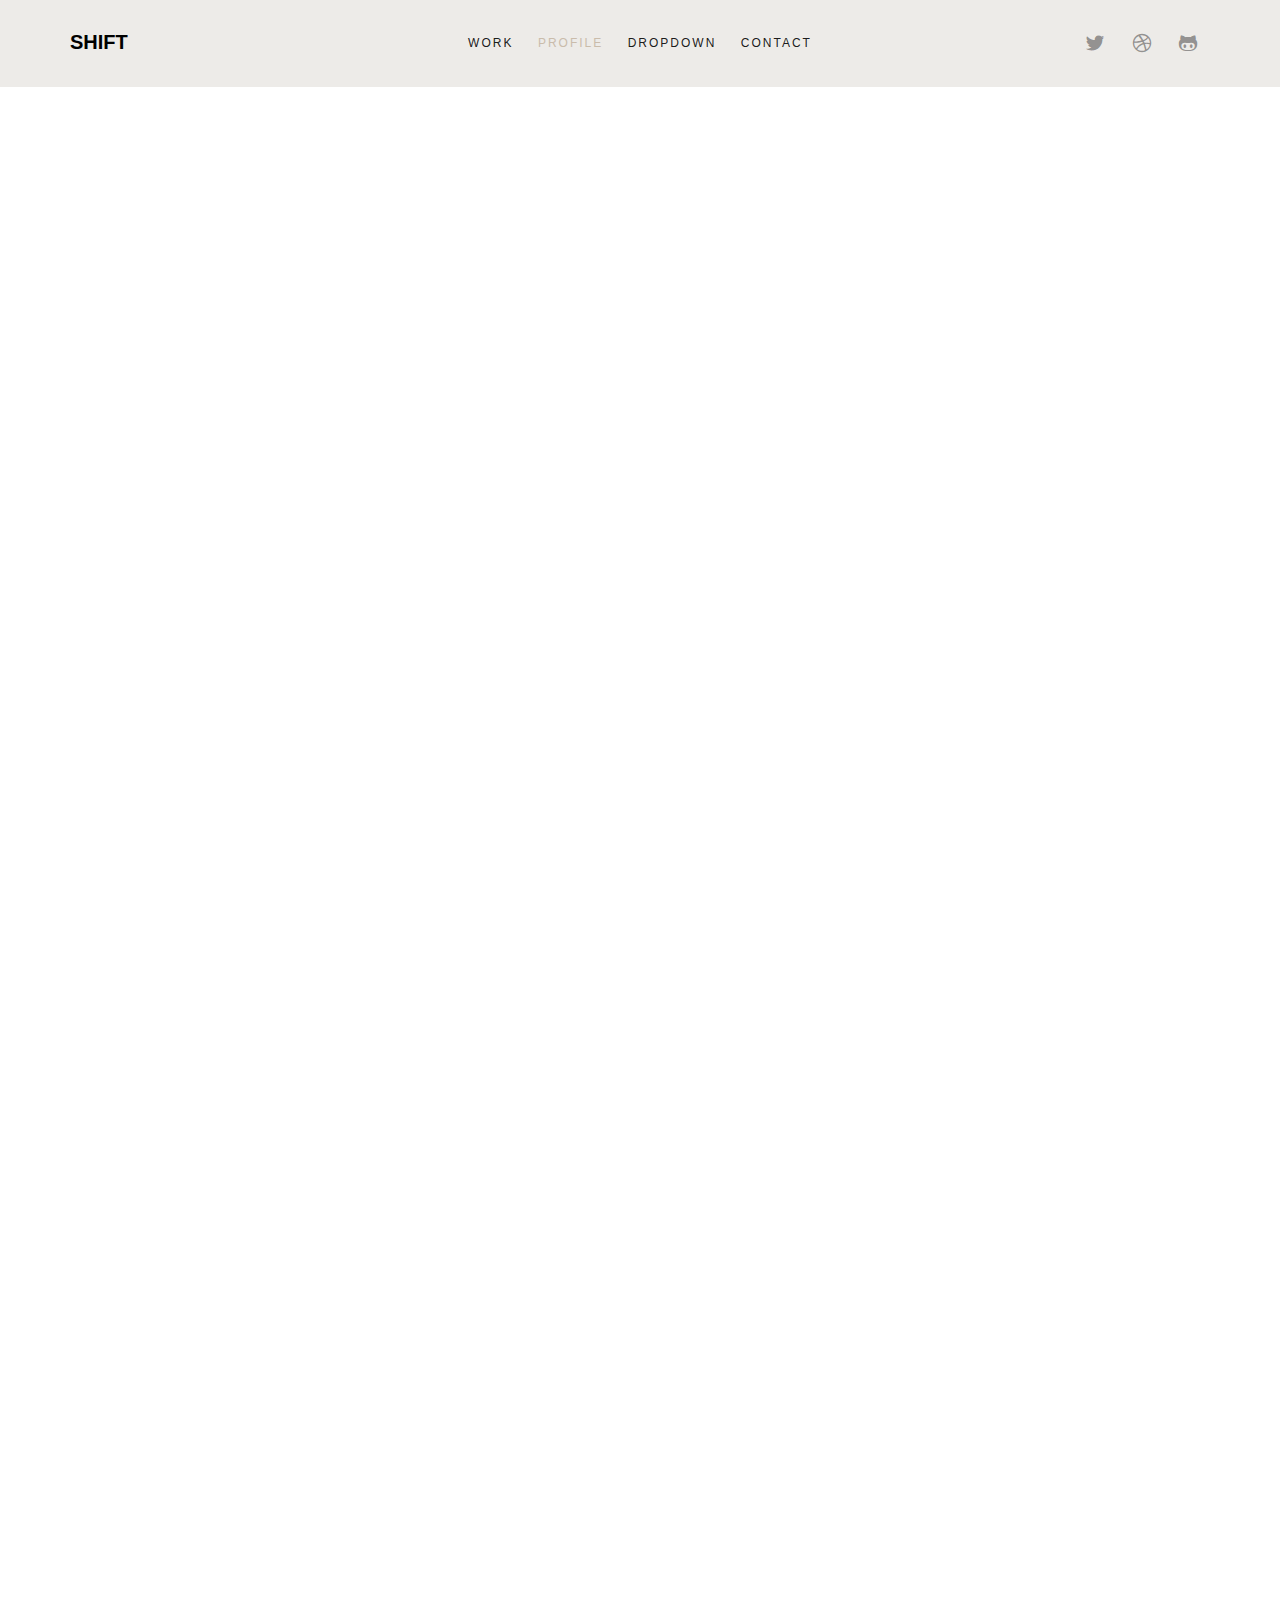
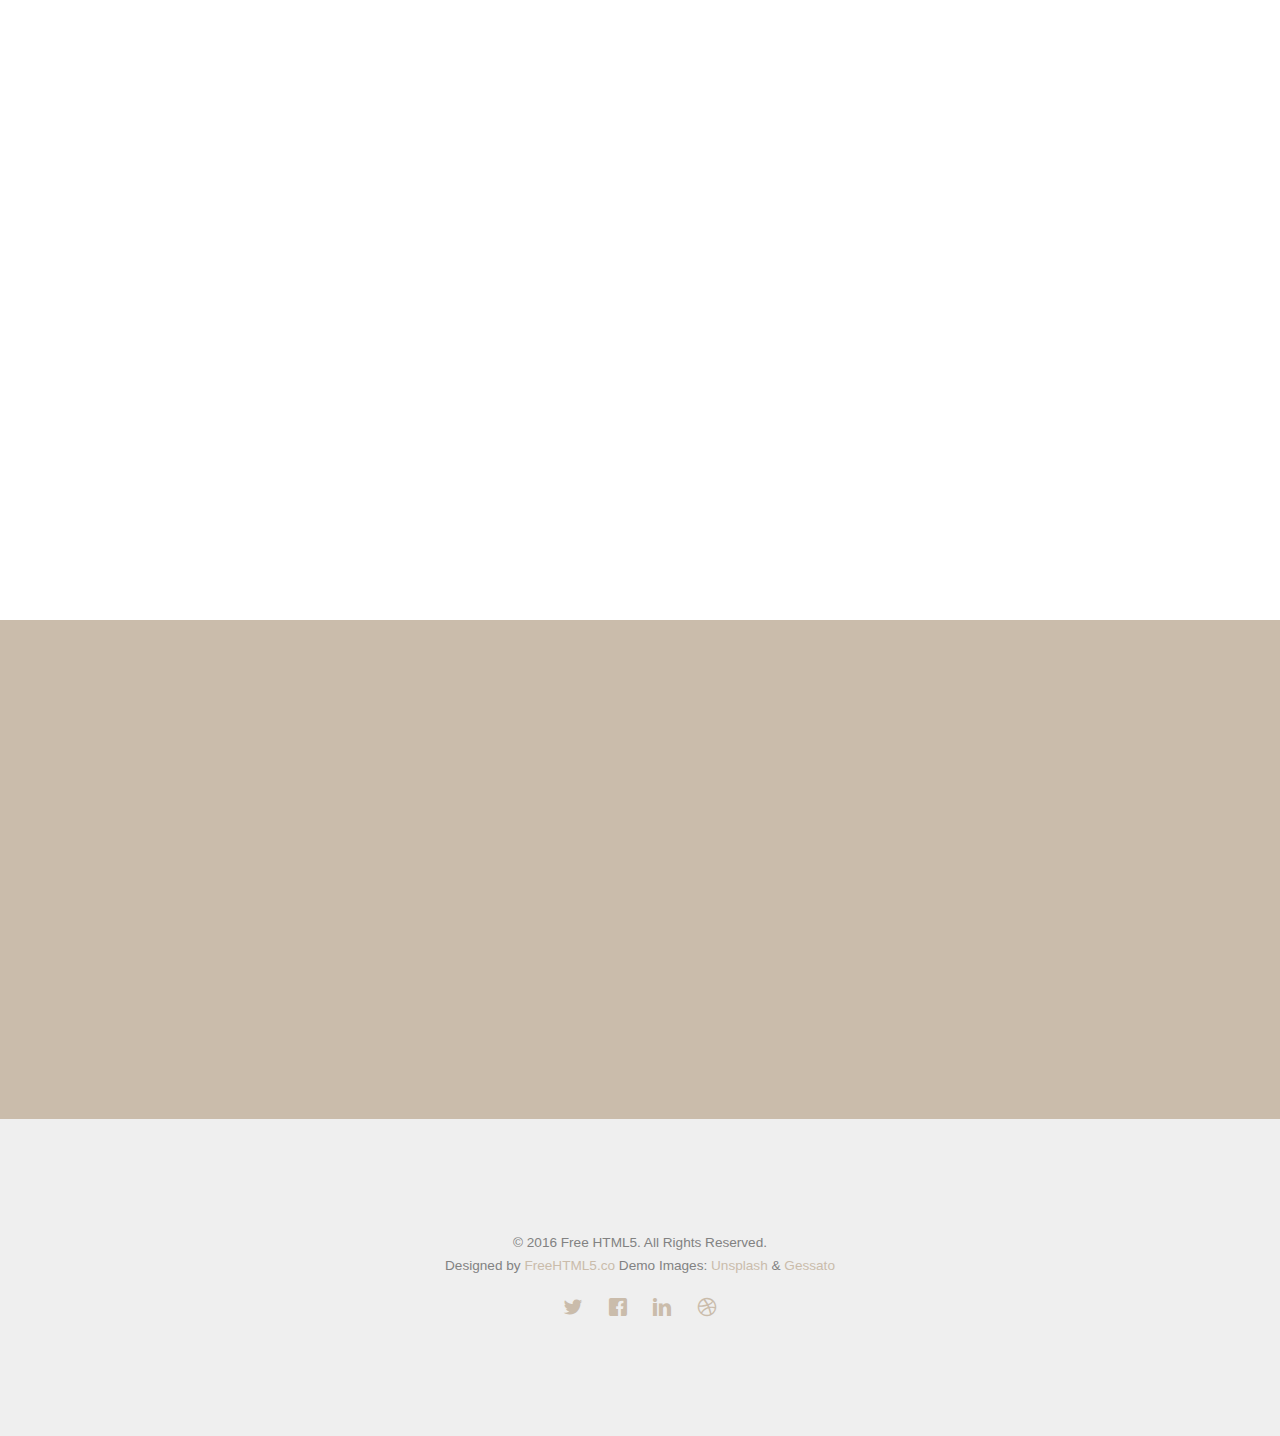
<file: about.html>
<!DOCTYPE HTML>
<html>
	<head>
	<meta charset="utf-8">
	<meta http-equiv="X-UA-Compatible" content="IE=edge">
	<title>Shift &mdash; Free Website Template, Free HTML5 Template by FreeHTML5.co</title>
	<meta name="viewport" content="width=device-width, initial-scale=1">
	<meta name="description" content="Free HTML5 Website Template by FreeHTML5.co" />
	<meta name="keywords" content="free website templates, free html5, free template, free bootstrap, free website template, html5, css3, mobile first, responsive" />
	<meta name="author" content="FreeHTML5.co" />

	<!-- 
	//////////////////////////////////////////////////////

	FREE HTML5 TEMPLATE 
	DESIGNED & DEVELOPED by FreeHTML5.co
		
	Website: 		http://freehtml5.co/
	Email: 			info@freehtml5.co
	Twitter: 		http://twitter.com/fh5co
	Facebook: 		https://www.facebook.com/fh5co

	//////////////////////////////////////////////////////
	 -->

  	<!-- Facebook and Twitter integration -->
	<meta property="og:title" content=""/>
	<meta property="og:image" content=""/>
	<meta property="og:url" content=""/>
	<meta property="og:site_name" content=""/>
	<meta property="og:description" content=""/>
	<meta name="twitter:title" content="" />
	<meta name="twitter:image" content="" />
	<meta name="twitter:url" content="" />
	<meta name="twitter:card" content="" />

	<!-- <link href="https://fonts.googleapis.com/css?family=Montserrat:400,700" rel="stylesheet"> -->
	<!-- <link href="https://fonts.googleapis.com/css?family=Playfair+Display:400,400i" rel="stylesheet"> -->
	
	<!-- Animate.css -->
	<link rel="stylesheet" href="css/animate.css">
	<!-- Icomoon Icon Fonts-->
	<link rel="stylesheet" href="css/icomoon.css">
	<!-- Bootstrap  -->
	<link rel="stylesheet" href="css/bootstrap.css">

	<!-- Theme style  -->
	<link rel="stylesheet" href="css/style.css">

	<!-- Modernizr JS -->
	<script src="js/modernizr-2.6.2.min.js"></script>
	<!-- FOR IE9 below -->
	<!--[if lt IE 9]>
	<script src="js/respond.min.js"></script>
	<![endif]-->

	</head>
	<body>
		
	<div class="fh5co-loader"></div>
	
	<div id="page">
	<nav class="fh5co-nav" role="navigation">
		<div class="container">
			<div class="fh5co-top-logo">
				<div id="fh5co-logo"><a href="index.html">Shift</a></div>
			</div>
			<div class="fh5co-top-menu menu-1 text-center">
				<ul>
					<li><a href="work.html">Work</a></li>
					<li class="active"><a href="about.html">Profile</a></li>
					<li class="has-dropdown">
						<a href="#">Dropdown</a>
						<ul class="dropdown">
							<li><a href="#">Web Design</a></li>
							<li><a href="#">eCommerce</a></li>
							<li><a href="#">Branding</a></li>
							<li><a href="#">API</a></li>
						</ul>
					</li>
					<li><a href="contact.html">Contact</a></li>
				</ul>
			</div>
			<div class="fh5co-top-social menu-1 text-right">
				<ul class="fh5co-social">
					<li><a href="#"><i class="icon-twitter"></i></a></li>
					<li><a href="#"><i class="icon-dribbble"></i></a></li>
					<li><a href="#"><i class="icon-github"></i></a></li>
				</ul>
			</div>
		</div>
	</nav>
	
	<div id="fh5co-author">
		<div class="container">
			<div class="row top-line animate-box">
				<div class="col-md-6 col-md-offset-3 col-md-push-2 text-left fh5co-heading">
					<h2>About Me</h2>
					<h3>Free html5 templates Made by <a href="http://freehtml5.co/" target="_blank">freehtml5.co</a></h3>
					<p>Far far away, behind the word mountains, far from the countries Vokalia and Consonantia, there live the blind texts. Separated they live in Bookmarksgrove</p>
				</div>
			</div>
			<div class="row">
				<div class="col-md-8 col-md-offset-2">
					<div class="author">
						<div class="author-inner animate-box" style="background-image: url(images/person3.jpg);">
						</div>
						<div class="desc animate-box">
							<span>Web Designer &amp; Developer</span>
							<h3>Mike Airways</h3>
							<p>Far far away, behind the word mountains, far from the countries Vokalia and Consonantia, there live the blind texts. Separated they live in Bookmarksgrove right at the coast of the Semantics, a large language ocean.</p>
							<p>Far from the countries Vokalia and Consonantia, there live the blind texts. Separated they live in Bookmarksgrove right at the coast of the Semantics, a large language ocean.</p>
							<ul class="fh5co-social-icons">
								<li><a href="#"><i class="icon-facebook"></i></a></li>
								<li><a href="#"><i class="icon-twitter"></i></a></li>
								<li><a href="#"><i class="icon-dribbble"></i></a></li>
								<li><a href="#"><i class="icon-github"></i></a></li>
							</ul>
						</div>
					</div>
					<div class="row">
						<div class="col-md-12">
							<h3 class="title animate-box">My Services</h3>
						</div>
						<div class="col-md-6 col-sm-6">
							<div class="feature-center animate-box" data-animate-effect="fadeIn">
								<span class="icon">
									<i class="icon-brush"></i>
								</span>
								<h3>Web Design</h3>
								<p>Far far away, behind the word mountains, far from the countries Vokalia and Consonantia, there live the blind texts. Separated they live in Bookmarksgrove</p>
								<p><a href="#" class="btn btn-primary btn-outline">Learn More</a></p>
							</div>
						</div>
						<div class="col-md-6 col-sm-6">
							<div class="feature-center animate-box" data-animate-effect="fadeIn">
								<span class="icon">
									<i class="icon-cog"></i>
								</span>
								<h3>Web Development</h3>
								<p>Far far away, behind the word mountains, far from the countries Vokalia and Consonantia, there live the blind texts. Separated they live in Bookmarksgrove</p>
								<p><a href="#" class="btn btn-primary btn-outline">Learn More</a></p>
							</div>
						</div>

						<div class="col-md-6 col-sm-6">
							<div class="feature-center animate-box" data-animate-effect="fadeIn">
								<span class="icon">
									<i class="icon-briefcase"></i>
								</span>
								<h3>Branding</h3>
								<p>Far far away, behind the word mountains, far from the countries Vokalia and Consonantia, there live the blind texts. Separated they live in Bookmarksgrove</p>
								<p><a href="#" class="btn btn-primary btn-outline">Learn More</a></p>
							</div>
						</div>
						<div class="col-md-6 col-sm-6">
							<div class="feature-center animate-box" data-animate-effect="fadeIn">
								<span class="icon">
									<i class="icon-camera"></i>
								</span>
								<h3>Photography</h3>
								<p>Far far away, behind the word mountains, far from the countries Vokalia and Consonantia, there live the blind texts. Separated they live in Bookmarksgrove</p>
								<p><a href="#" class="btn btn-primary btn-outline">Learn More</a></p>
							</div>
						</div>

						<div class="col-md-12">
							<h3 class="title animate-box">My Skills</h3>
							<div class="row">
								<div class="col-md-6 animate-box skills">
									<h3>Designing</h3>
									<div class="progress">
									   <div class="progress-bar" role="progressbar" aria-valuenow="100" aria-valuemin="0" aria-valuemax="100" style="width:100%">
									      100%
									   </div>
									</div>
								</div>
								<div class="col-md-6 animate-box skills">
									<h3>HTML5/CSS3</h3>
									<div class="progress">
									   <div class="progress-bar" role="progressbar" aria-valuenow="95" aria-valuemin="0" aria-valuemax="100" style="width:95%">
									      95%
									   </div>
									</div>
								</div>
								<div class="col-md-6 animate-box skills">
									<h3>jQuery</h3>
									<div class="progress">
									   <div class="progress-bar" role="progressbar" aria-valuenow="80" aria-valuemin="0" aria-valuemax="100" style="width:80%">
									      80%
									   </div>
									</div>
								</div>
								<div class="col-md-6 animate-box skills">
									<h3>WordPress</h3>
									<div class="progress">
									   <div class="progress-bar" role="progressbar" aria-valuenow="90" aria-valuemin="0" aria-valuemax="100" style="width:90%">
									      90%
									   </div>
									</div>
								</div>
							</div>
						</div>
					</div>
				</div>
			</div>
		</div>
	</div>

	<div id="fh5co-started">
		<div class="container">
			<div class="row animate-box">
				<div class="col-md-8 col-md-offset-2 text-center fh5co-heading">
					<h2>Get Started</h2>
					<p>We create beautiful themes for your site behind the word mountains, far from the countries Vokalia and Consonantia, there live the blind texts.</p>
					<p><a href="#" class="btn btn-primary">Let's work together</a></p>
				</div>
			</div>
		</div>
	</div>

	<footer id="fh5co-footer" role="contentinfo">
		<div class="container">
			<div class="row copyright">
				<div class="col-md-12 text-center">
					<p>
						<small class="block">&copy; 2016 Free HTML5. All Rights Reserved.</small> 
						<small class="block">Designed by <a href="http://freehtml5.co/" target="_blank">FreeHTML5.co</a> Demo Images: <a href="http://unsplash.co/" target="_blank">Unsplash</a> &amp; <a href="http://blog.gessato.com/" target="_blank">Gessato</a></small>
					</p>
					
					<ul class="fh5co-social-icons">
						<li><a href="#"><i class="icon-twitter"></i></a></li>
						<li><a href="#"><i class="icon-facebook"></i></a></li>
						<li><a href="#"><i class="icon-linkedin"></i></a></li>
						<li><a href="#"><i class="icon-dribbble"></i></a></li>
					</ul>
					
				</div>
			</div>

		</div>
	</footer>
	</div>

	<div class="gototop js-top">
		<a href="#" class="js-gotop"><i class="icon-arrow-up"></i></a>
	</div>
	
	<!-- jQuery -->
	<script src="js/jquery.min.js"></script>
	<!-- jQuery Easing -->
	<script src="js/jquery.easing.1.3.js"></script>
	<!-- Bootstrap -->
	<script src="js/bootstrap.min.js"></script>
	<!-- Waypoints -->
	<script src="js/jquery.waypoints.min.js"></script>
	<!-- Main -->
	<script src="js/main.js"></script>

	</body>
</html>
</file>
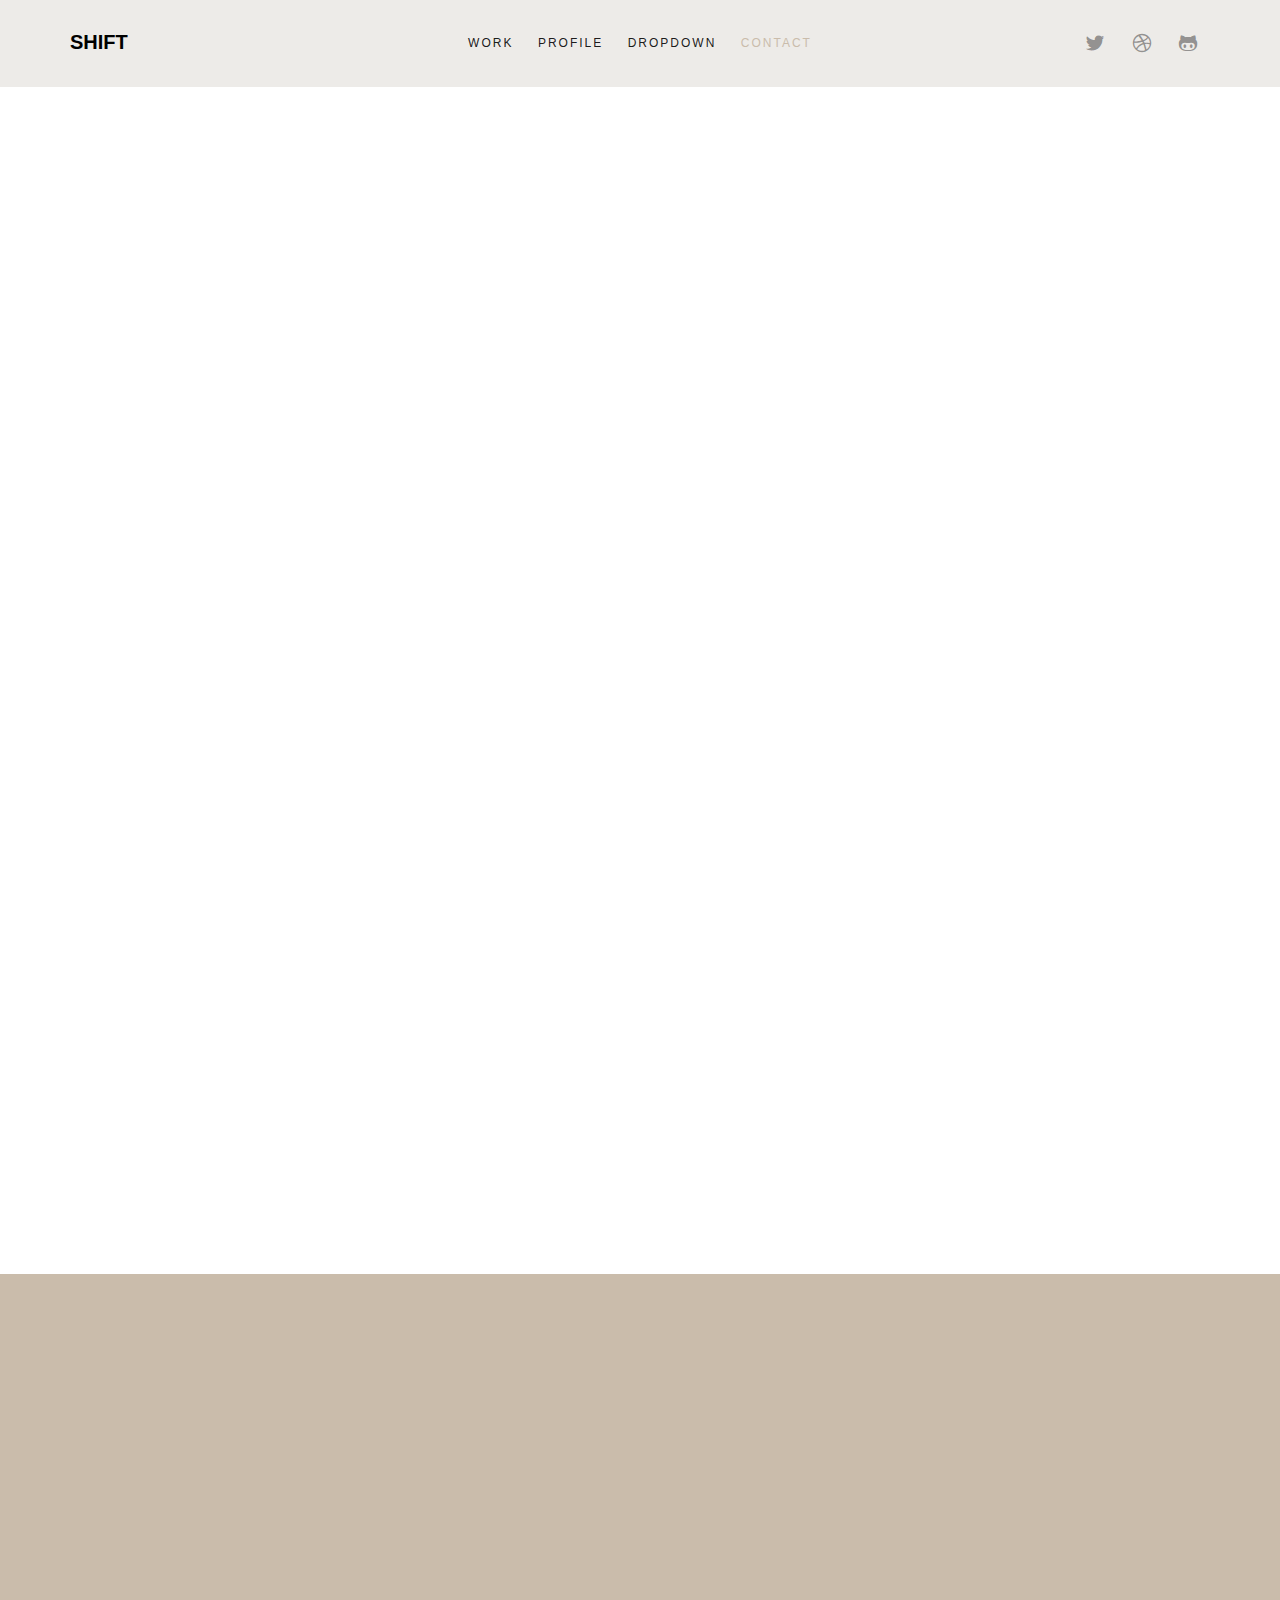
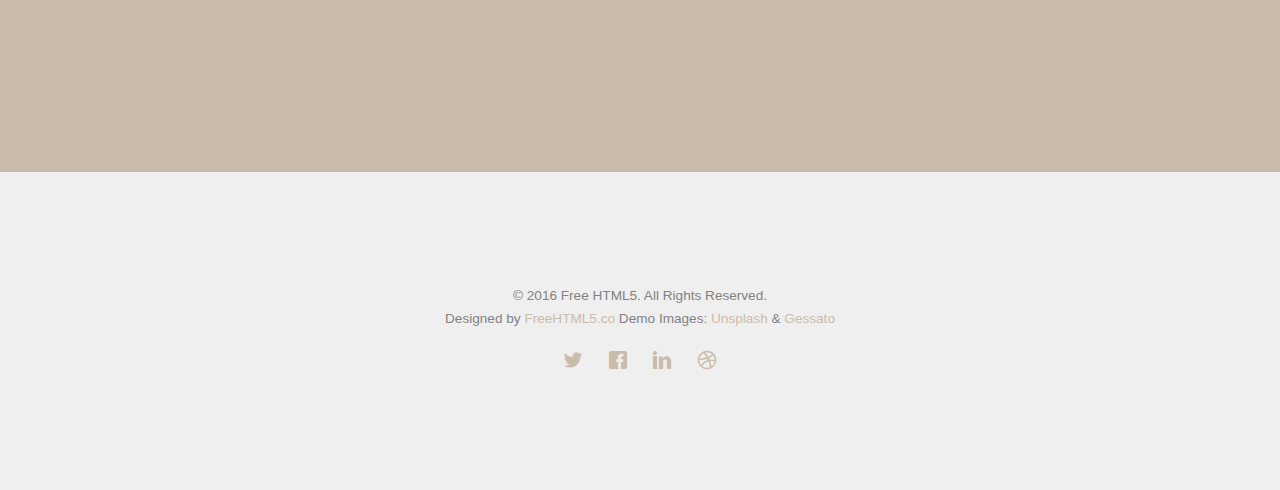
<file: contact.html>
<!DOCTYPE HTML>
<html>
	<head>
	<meta charset="utf-8">
	<meta http-equiv="X-UA-Compatible" content="IE=edge">
	<title>Shift &mdash; Free Website Template, Free HTML5 Template by FreeHTML5.co</title>
	<meta name="viewport" content="width=device-width, initial-scale=1">
	<meta name="description" content="Free HTML5 Website Template by FreeHTML5.co" />
	<meta name="keywords" content="free website templates, free html5, free template, free bootstrap, free website template, html5, css3, mobile first, responsive" />
	<meta name="author" content="FreeHTML5.co" />

	<!-- 
	//////////////////////////////////////////////////////

	FREE HTML5 TEMPLATE 
	DESIGNED & DEVELOPED by FreeHTML5.co
		
	Website: 		http://freehtml5.co/
	Email: 			info@freehtml5.co
	Twitter: 		http://twitter.com/fh5co
	Facebook: 		https://www.facebook.com/fh5co

	//////////////////////////////////////////////////////
	 -->

  	<!-- Facebook and Twitter integration -->
	<meta property="og:title" content=""/>
	<meta property="og:image" content=""/>
	<meta property="og:url" content=""/>
	<meta property="og:site_name" content=""/>
	<meta property="og:description" content=""/>
	<meta name="twitter:title" content="" />
	<meta name="twitter:image" content="" />
	<meta name="twitter:url" content="" />
	<meta name="twitter:card" content="" />

	<!-- <link href="https://fonts.googleapis.com/css?family=Montserrat:400,700" rel="stylesheet"> -->
	<!-- <link href="https://fonts.googleapis.com/css?family=Playfair+Display:400,400i" rel="stylesheet"> -->
	
	<!-- Animate.css -->
	<link rel="stylesheet" href="css/animate.css">
	<!-- Icomoon Icon Fonts-->
	<link rel="stylesheet" href="css/icomoon.css">
	<!-- Bootstrap  -->
	<link rel="stylesheet" href="css/bootstrap.css">
	<!-- Theme style  -->
	<link rel="stylesheet" href="css/style.css">

	<!-- Modernizr JS -->
	<script src="js/modernizr-2.6.2.min.js"></script>
	<!-- FOR IE9 below -->
	<!--[if lt IE 9]>
	<script src="js/respond.min.js"></script>
	<![endif]-->

	</head>
	<body>
		
	<div class="fh5co-loader"></div>
	
	<div id="page">
	<nav class="fh5co-nav" role="navigation">
		<div class="container">
			<div class="fh5co-top-logo">
				<div id="fh5co-logo"><a href="index.html">Shift</a></div>
			</div>
			<div class="fh5co-top-menu menu-1 text-center">
				<ul>
					<li><a href="work.html">Work</a></li>
					<li><a href="about.html">Profile</a></li>
					<li class="has-dropdown">
						<a href="#">Dropdown</a>
						<ul class="dropdown">
							<li><a href="#">Web Design</a></li>
							<li><a href="#">eCommerce</a></li>
							<li><a href="#">Branding</a></li>
							<li><a href="#">API</a></li>
						</ul>
					</li>
					<li class="active"><a href="contact.html">Contact</a></li>
				</ul>
			</div>
			<div class="fh5co-top-social menu-1 text-right">
				<ul class="fh5co-social">
					<li><a href="#"><i class="icon-twitter"></i></a></li>
					<li><a href="#"><i class="icon-dribbble"></i></a></li>
					<li><a href="#"><i class="icon-github"></i></a></li>
				</ul>
			</div>
			
		</div>
	</nav>
	
	<div id="fh5co-contact">
		<div class="container">
			<div class="row top-line animate-box">
				<div class="col-md-6 col-md-offset-3 col-md-push-2 text-left fh5co-heading">
					<h2>Say Hello</h2>
					<h3>Free html5 templates Made by <a href="http://freehtml5.co/" target="_blank">freehtml5.co</a></h3>
					<p>Far far away, behind the word mountains, far from the countries Vokalia and Consonantia, there live the blind texts. Separated they live in Bookmarksgrove</p>
				</div>
			</div>
			<div class="row">
				<div class="col-md-8 col-md-offset-2">
					<div class="col-md-5 col-md-pull-1 animate-box">
						<div class="fh5co-contact-info">
							<h3>Contact Information</h3>
							<ul>
								<li class="address">198 West 21th Street, <br> Suite 721 New York NY 10016</li>
								<li class="phone"><a href="tel://1234567920">+ 1235 2355 98</a></li>
								<li class="email"><a href="mailto:info@yoursite.com">info@yoursite.com</a></li>
								<li class="url"><a href="http://freehtml5.co">FreeHTML5.co</a></li>
							</ul>
						</div>
					</div>
					<div class="col-md-7 animate-box">
						<h3>Get In Touch</h3>
						<form action="#">
							<div class="row form-group">
								<div class="col-md-12">
									<label for="fname">Your Name</label>
									<input type="text" id="fname" class="form-control">
								</div>
								
							</div>

							<div class="row form-group">
								<div class="col-md-12">
									<label for="email">Email</label>
									<input type="text" id="email" class="form-control">
								</div>
							</div>

							<div class="row form-group">
								<div class="col-md-12">
									<label for="message">Message</label>
									<textarea name="message" id="message" cols="30" rows="10" class="form-control"></textarea>
								</div>
							</div>
							<div class="form-group">
								<input type="submit" value="Send Message" class="btn btn-primary">
							</div>

						</form>		
					</div>
				</div>
			</div>
		</div>
	</div>

	<div id="fh5co-started">
		<div class="container">
			<div class="row animate-box">
				<div class="col-md-8 col-md-offset-2 text-center fh5co-heading">
					<h2>Get Started</h2>
					<p>We create beautiful themes for your site behind the word mountains, far from the countries Vokalia and Consonantia, there live the blind texts.</p>
					<p><a href="#" class="btn btn-primary">Let's work together</a></p>
				</div>
			</div>
		</div>
	</div>

	<footer id="fh5co-footer" role="contentinfo">
		<div class="container">
			<div class="row copyright">
				<div class="col-md-12 text-center">
					<p>
						<small class="block">&copy; 2016 Free HTML5. All Rights Reserved.</small> 
						<small class="block">Designed by <a href="http://freehtml5.co/" target="_blank">FreeHTML5.co</a> Demo Images: <a href="http://unsplash.co/" target="_blank">Unsplash</a> &amp; <a href="http://blog.gessato.com/" target="_blank">Gessato</a></small>
					</p>
					
					<ul class="fh5co-social-icons">
						<li><a href="#"><i class="icon-twitter"></i></a></li>
						<li><a href="#"><i class="icon-facebook"></i></a></li>
						<li><a href="#"><i class="icon-linkedin"></i></a></li>
						<li><a href="#"><i class="icon-dribbble"></i></a></li>
					</ul>
					
				</div>
			</div>

		</div>
	</footer>
	</div>

	<div class="gototop js-top">
		<a href="#" class="js-gotop"><i class="icon-arrow-up"></i></a>
	</div>
	
	<!-- jQuery -->
	<script src="js/jquery.min.js"></script>
	<!-- jQuery Easing -->
	<script src="js/jquery.easing.1.3.js"></script>
	<!-- Bootstrap -->
	<script src="js/bootstrap.min.js"></script>
	<!-- Waypoints -->
	<script src="js/jquery.waypoints.min.js"></script>
	<!-- Main -->
	<script src="js/main.js"></script>

	</body>
</html>
</file>
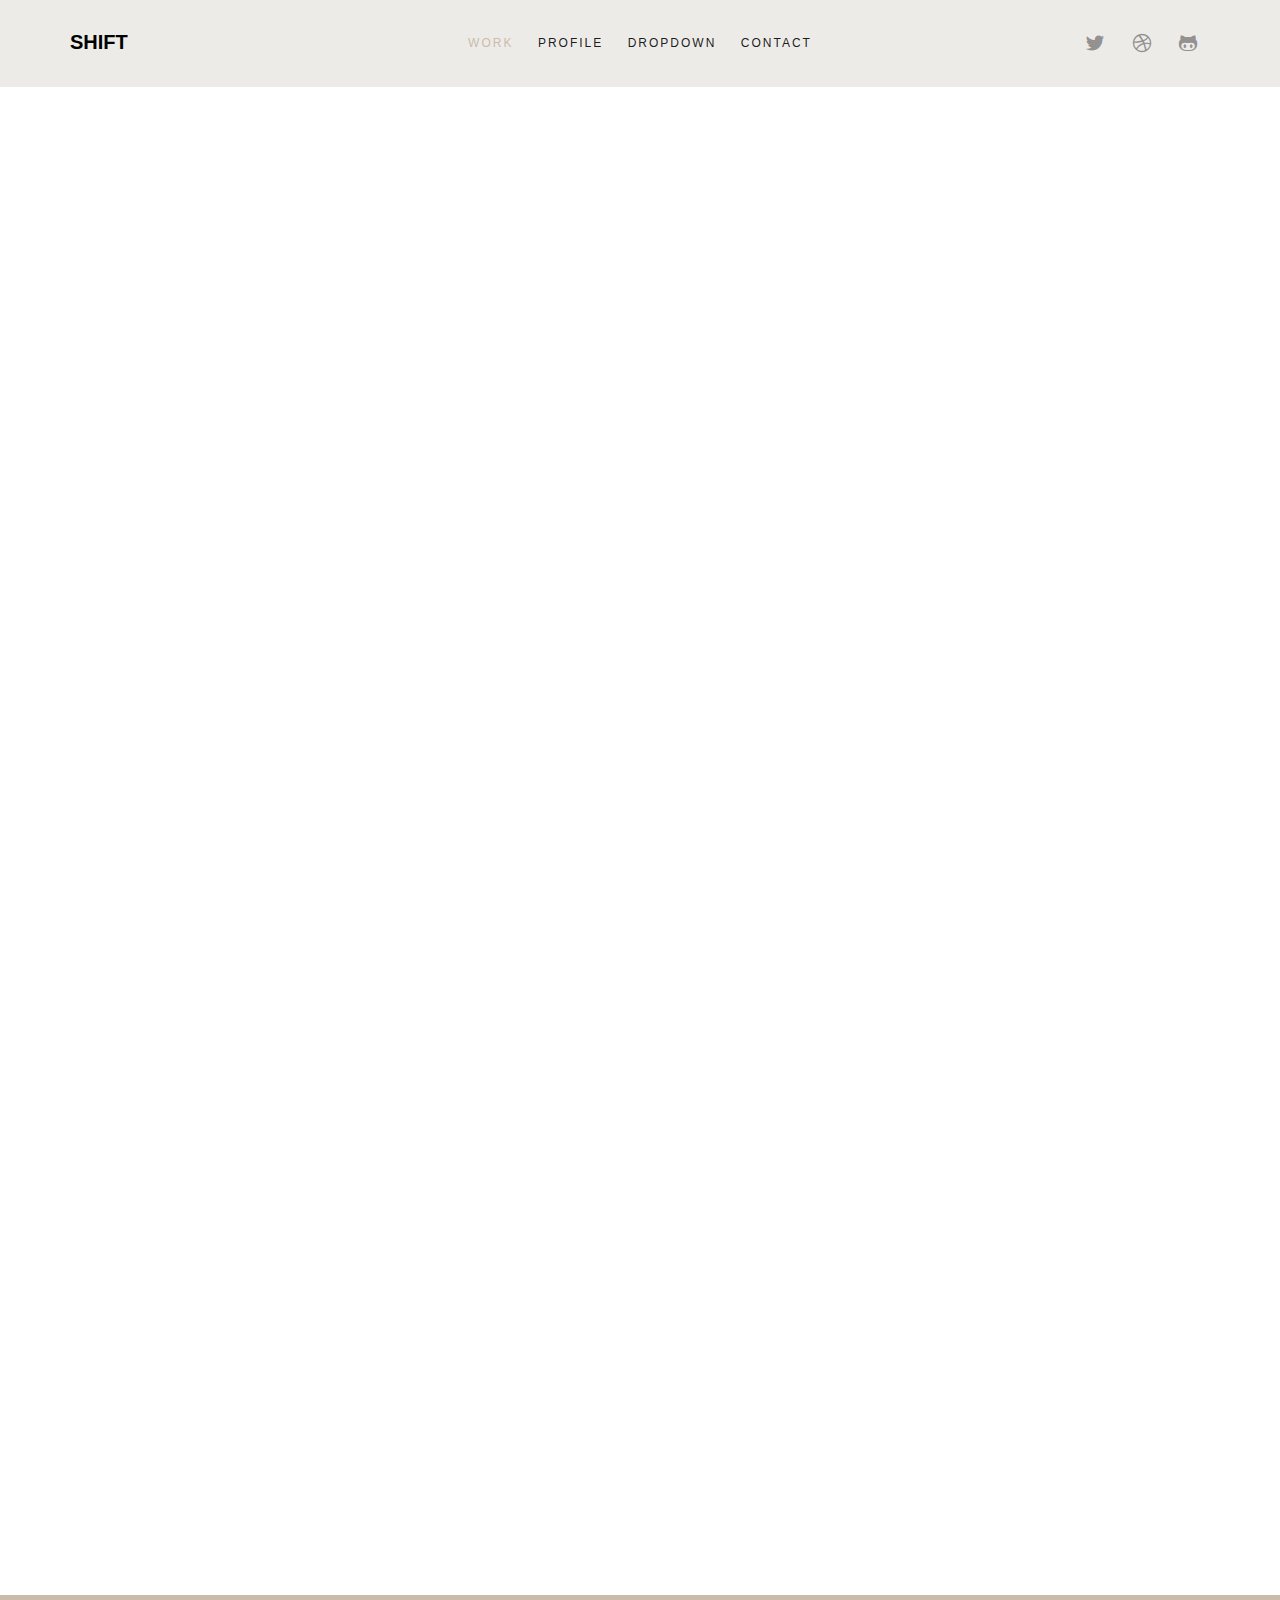
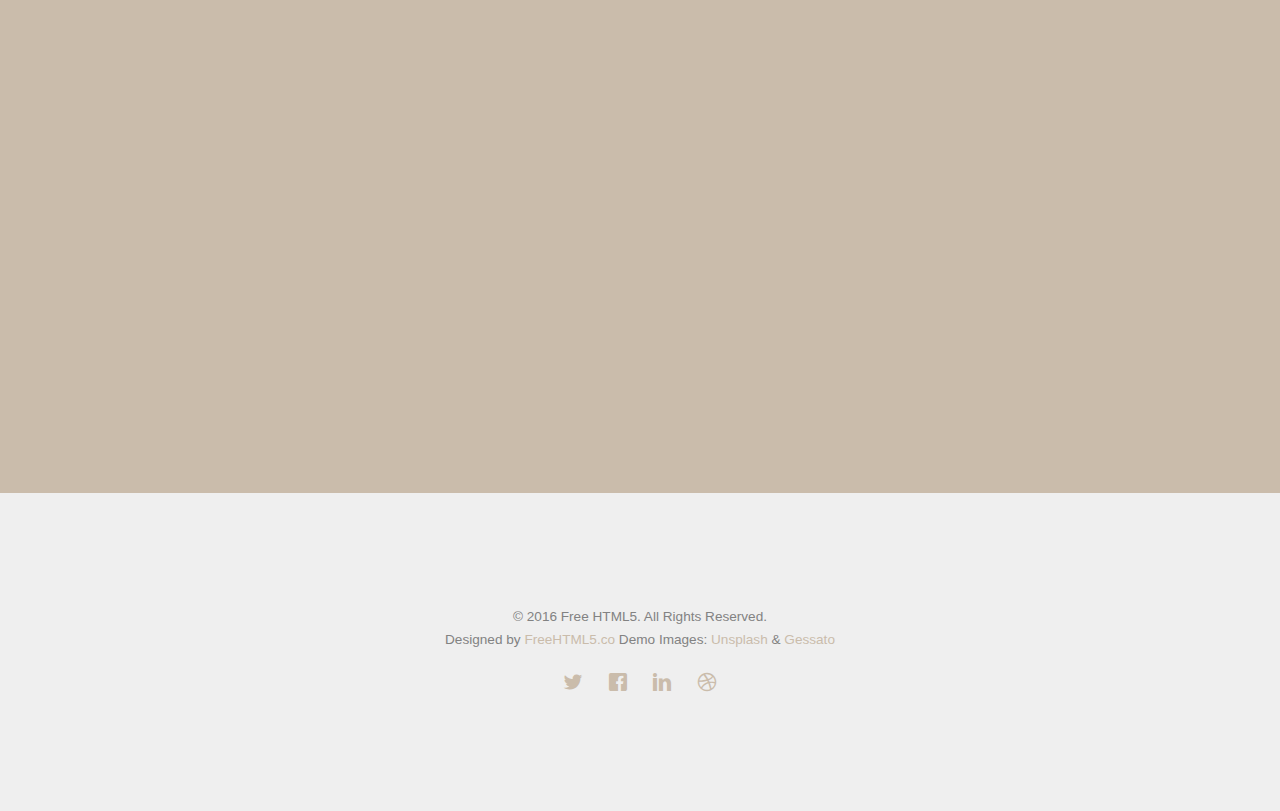
<file: work.html>
<!DOCTYPE HTML>
<html>
	<head>
	<meta charset="utf-8">
	<meta http-equiv="X-UA-Compatible" content="IE=edge">
	<title>Shift &mdash; Free Website Template, Free HTML5 Template by FreeHTML5.co</title>
	<meta name="viewport" content="width=device-width, initial-scale=1">
	<meta name="description" content="Free HTML5 Website Template by FreeHTML5.co" />
	<meta name="keywords" content="free website templates, free html5, free template, free bootstrap, free website template, html5, css3, mobile first, responsive" />
	<meta name="author" content="FreeHTML5.co" />

	<!-- 
	//////////////////////////////////////////////////////

	FREE HTML5 TEMPLATE 
	DESIGNED & DEVELOPED by FreeHTML5.co
		
	Website: 		http://freehtml5.co/
	Email: 			info@freehtml5.co
	Twitter: 		http://twitter.com/fh5co
	Facebook: 		https://www.facebook.com/fh5co

	//////////////////////////////////////////////////////
	 -->

  	<!-- Facebook and Twitter integration -->
	<meta property="og:title" content=""/>
	<meta property="og:image" content=""/>
	<meta property="og:url" content=""/>
	<meta property="og:site_name" content=""/>
	<meta property="og:description" content=""/>
	<meta name="twitter:title" content="" />
	<meta name="twitter:image" content="" />
	<meta name="twitter:url" content="" />
	<meta name="twitter:card" content="" />

	<!-- <link href="https://fonts.googleapis.com/css?family=Montserrat:400,700" rel="stylesheet"> -->
	<!-- <link href="https://fonts.googleapis.com/css?family=Playfair+Display:400,400i" rel="stylesheet"> -->
	
	<!-- Animate.css -->
	<link rel="stylesheet" href="css/animate.css">
	<!-- Icomoon Icon Fonts-->
	<link rel="stylesheet" href="css/icomoon.css">
	<!-- Bootstrap  -->
	<link rel="stylesheet" href="css/bootstrap.css">
	<!-- Theme style  -->
	<link rel="stylesheet" href="css/style.css">

	<!-- Modernizr JS -->
	<script src="js/modernizr-2.6.2.min.js"></script>
	<!-- FOR IE9 below -->
	<!--[if lt IE 9]>
	<script src="js/respond.min.js"></script>
	<![endif]-->

	</head>
	<body>
		
	<div class="fh5co-loader"></div>
	
	<div id="page">
	<nav class="fh5co-nav" role="navigation">
		<div class="container">
			<div class="fh5co-top-logo">
				<div id="fh5co-logo"><a href="index.html">Shift</a></div>
			</div>
			<div class="fh5co-top-menu menu-1 text-center">
				<ul>
					<li class="active"><a href="work.html">Work</a></li>
					<li><a href="about.html">Profile</a></li>
					<li class="has-dropdown">
						<a href="#">Dropdown</a>
						<ul class="dropdown">
							<li><a href="#">Web Design</a></li>
							<li><a href="#">eCommerce</a></li>
							<li><a href="#">Branding</a></li>
							<li><a href="#">API</a></li>
						</ul>
					</li>
					<li><a href="contact.html">Contact</a></li>
				</ul>
			</div>
			<div class="fh5co-top-social menu-1 text-right">
				<ul class="fh5co-social">
					<li><a href="#"><i class="icon-twitter"></i></a></li>
					<li><a href="#"><i class="icon-dribbble"></i></a></li>
					<li><a href="#"><i class="icon-github"></i></a></li>
				</ul>
			</div>
			
		</div>
	</nav>
	
	<div id="fh5co-work">
		<div class="container">
			<div class="row top-line animate-box">
				<div class="col-md-6 col-md-offset-3 col-md-push-2 text-left fh5co-heading">
					<h2>Portfolio</h2>
					<h3>Free html5 templates Made by <a href="http://freehtml5.co/" target="_blank">freehtml5.co</a></h3>
					<p>Far far away, behind the word mountains, far from the countries Vokalia and Consonantia, there live the blind texts. Separated they live in Bookmarksgrove</p>
				</div>
			</div>
			<div class="row">
				<div class="col-md-4 text-center animate-box">
					<a class="work" href="portfolio_detail.html">
						<div class="work-grid" style="background-image:url(images/project-1.jpg);">
							<div class="inner">
								<div class="desc">
								<h3>Folding Light</h3>
								<span class="cat">Branding</span>
							</div>
							</div>
						</div>
					</a>
				</div>
				<div class="col-md-4 text-center animate-box">
					<a class="work" href="portfolio_detail.html">
						<div class="work-grid" style="background-image:url(images/project-2.jpg);">
							<div class="inner">
								<div class="desc">
									<h3>Power Led Light</h3>
									<span class="cat">Illustration</span>
								</div>
							</div>
						</div>
					</a>
				</div>
				<div class="col-md-4 text-center animate-box">
					<a class="work" href="portfolio_detail.html">
						<div class="work-grid" style="background-image:url(images/project-3.jpg);">
							<div class="inner">
								<div class="desc">
									<h3>Elephant Origami</h3>
									<span class="cat">Logo</span>
								</div>
							</div>
						</div>
					</a>
				</div>
				<div class="col-md-4 text-center animate-box">
					<a class="work" href="portfolio_detail.html">
						<div class="work-grid" style="background-image:url(images/project-4.jpg);">
							<div class="inner">
								<div class="desc">
									<h3>Electric Kick Scooter</h3>
									<span class="cat">Web Design</span>
								</div>
							</div>
						</div>
					</a>
				</div>
				<div class="col-md-4 text-center animate-box">
					<a class="work" href="portfolio_detail.html">
						<div class="work-grid" style="background-image:url(images/project-5.jpg);">
							<div class="inner">
								<div class="desc">
									<h3>Shark Diver</h3>
									<span class="cat">Branding</span>
								</div>
							</div>
						</div>
					</a>
				</div>
				<div class="col-md-4 text-center animate-box">
					<a class="work" href="portfolio_detail.html">
						<div class="work-grid" style="background-image:url(images/project-6.jpg);">
							<div class="inner">
								<div class="desc">
									<h3>Objekte Unserer Tage Berlin</h3>
									<span class="cat">Logo</span>
								</div>
							</div>
						</div>
					</a>
				</div>
				<div class="col-md-4 text-center animate-box">
					<a class="work" href="portfolio_detail.html">
						<div class="work-grid" style="background-image:url(images/project-7.jpg);">
							<div class="inner">
								<div class="desc">
									<h3>Aloha Shirt</h3>
									<span class="cat">Web Design</span>
								</div>
							</div>
						</div>
					</a>
				</div>
				<div class="col-md-4 text-center animate-box">
					<a class="work" href="portfolio_detail.html">
						<div class="work-grid" style="background-image:url(images/project-8.jpg);">
							<div class="inner">
								<div class="desc">
									<h3>Olafur Elliasson Waterfall Versailles</h3>
									<span class="cat">Branding</span>
								</div>
							</div>
						</div>
					</a>
				</div>
				<div class="col-md-4 text-center animate-box">
					<a class="work" href="portfolio_detail.html">
						<div class="work-grid" style="background-image:url(images/project-9.jpg);">
							<div class="inner">
								<div class="desc">
									<h3>Hand Care</h3>
									<span class="cat">Logo</span>
								</div>
							</div>
						</div>
					</a>
				</div>
			</div>
		</div>
	</div>
	

	<div id="fh5co-started">
		<div class="container">
			<div class="row animate-box">
				<div class="col-md-8 col-md-offset-2 text-center fh5co-heading">
					<h2>Get Started</h2>
					<p>We create beautiful themes for your site behind the word mountains, far from the countries Vokalia and Consonantia, there live the blind texts.</p>
					<p><a href="#" class="btn btn-primary">Let's work together</a></p>
				</div>
			</div>
		</div>
	</div>

	<footer id="fh5co-footer" role="contentinfo">
		<div class="container">
			<div class="row copyright">
				<div class="col-md-12 text-center">
					<p>
						<small class="block">&copy; 2016 Free HTML5. All Rights Reserved.</small> 
						<small class="block">Designed by <a href="http://freehtml5.co/" target="_blank">FreeHTML5.co</a> Demo Images: <a href="http://unsplash.co/" target="_blank">Unsplash</a> &amp; <a href="http://blog.gessato.com/" target="_blank">Gessato</a></small>
					</p>
					
					<ul class="fh5co-social-icons">
						<li><a href="#"><i class="icon-twitter"></i></a></li>
						<li><a href="#"><i class="icon-facebook"></i></a></li>
						<li><a href="#"><i class="icon-linkedin"></i></a></li>
						<li><a href="#"><i class="icon-dribbble"></i></a></li>
					</ul>
				
				</div>
			</div>
		</div>
	</footer>
	</div>

	<div class="gototop js-top">
		<a href="#" class="js-gotop"><i class="icon-arrow-up"></i></a>
	</div>
	
	<!-- jQuery -->
	<script src="js/jquery.min.js"></script>
	<!-- jQuery Easing -->
	<script src="js/jquery.easing.1.3.js"></script>
	<!-- Bootstrap -->
	<script src="js/bootstrap.min.js"></script>
	<!-- Waypoints -->
	<script src="js/jquery.waypoints.min.js"></script>
	<!-- Main -->
	<script src="js/main.js"></script>

	</body>
</html>
</file>
<file: css/icomoon.css>
@font-face {
  font-family: 'icomoon';
  src:  url('../fonts/icomoon/icomoon.eot?6iuir');
  src:  url('../fonts/icomoon/icomoon.eot?6iuir#iefix') format('embedded-opentype'),
    url('../fonts/icomoon/icomoon.ttf?6iuir') format('truetype'),
    url('../fonts/icomoon/icomoon.woff?6iuir') format('woff'),
    url('../fonts/icomoon/icomoon.svg?6iuir#icomoon') format('svg');
  font-weight: normal;
  font-style: normal;
}

[class^="icon-"], [class*=" icon-"] {
  /* use !important to prevent issues with browser extensions that change fonts */
  font-family: 'icomoon' !important;
  speak: none;
  font-style: normal;
  font-weight: normal;
  font-variant: normal;
  text-transform: none;
  line-height: 1;

  /* Better Font Rendering =========== */
  -webkit-font-smoothing: antialiased;
  -moz-osx-font-smoothing: grayscale;
}

.icon-eye:before {
  content: "\e000";
}
.icon-paper-clip:before {
  content: "\e001";
}
.icon-mail:before {
  content: "\e002";
}
.icon-toggle:before {
  content: "\e003";
}
.icon-layout:before {
  content: "\e004";
}
.icon-link:before {
  content: "\e005";
}
.icon-bell:before {
  content: "\e006";
}
.icon-lock:before {
  content: "\e007";
}
.icon-unlock:before {
  content: "\e008";
}
.icon-ribbon:before {
  content: "\e009";
}
.icon-image:before {
  content: "\e010";
}
.icon-signal:before {
  content: "\e011";
}
.icon-target:before {
  content: "\e012";
}
.icon-clipboard:before {
  content: "\e013";
}
.icon-clock:before {
  content: "\e014";
}
.icon-watch:before {
  content: "\e015";
}
.icon-air-play:before {
  content: "\e016";
}
.icon-camera:before {
  content: "\e017";
}
.icon-video:before {
  content: "\e018";
}
.icon-disc:before {
  content: "\e019";
}
.icon-printer:before {
  content: "\e020";
}
.icon-monitor:before {
  content: "\e021";
}
.icon-server:before {
  content: "\e022";
}
.icon-cog:before {
  content: "\e023";
}
.icon-heart:before {
  content: "\e024";
}
.icon-paragraph:before {
  content: "\e025";
}
.icon-align-justify:before {
  content: "\e026";
}
.icon-align-left:before {
  content: "\e027";
}
.icon-align-center:before {
  content: "\e028";
}
.icon-align-right:before {
  content: "\e029";
}
.icon-book:before {
  content: "\e030";
}
.icon-layers:before {
  content: "\e031";
}
.icon-stack:before {
  content: "\e032";
}
.icon-stack-2:before {
  content: "\e033";
}
.icon-paper:before {
  content: "\e034";
}
.icon-paper-stack:before {
  content: "\e035";
}
.icon-search:before {
  content: "\e036";
}
.icon-zoom-in:before {
  content: "\e037";
}
.icon-zoom-out:before {
  content: "\e038";
}
.icon-reply:before {
  content: "\e039";
}
.icon-circle-plus:before {
  content: "\e040";
}
.icon-circle-minus:before {
  content: "\e041";
}
.icon-circle-check:before {
  content: "\e042";
}
.icon-circle-cross:before {
  content: "\e043";
}
.icon-square-plus:before {
  content: "\e044";
}
.icon-square-minus:before {
  content: "\e045";
}
.icon-square-check:before {
  content: "\e046";
}
.icon-square-cross:before {
  content: "\e047";
}
.icon-microphone:before {
  content: "\e048";
}
.icon-record:before {
  content: "\e049";
}
.icon-skip-back:before {
  content: "\e050";
}
.icon-rewind:before {
  content: "\e051";
}
.icon-play:before {
  content: "\e052";
}
.icon-pause:before {
  content: "\e053";
}
.icon-stop:before {
  content: "\e054";
}
.icon-fast-forward:before {
  content: "\e055";
}
.icon-skip-forward:before {
  content: "\e056";
}
.icon-shuffle:before {
  content: "\e057";
}
.icon-repeat:before {
  content: "\e058";
}
.icon-folder:before {
  content: "\e059";
}
.icon-umbrella:before {
  content: "\e060";
}
.icon-moon:before {
  content: "\e061";
}
.icon-thermometer:before {
  content: "\e062";
}
.icon-drop:before {
  content: "\e063";
}
.icon-sun:before {
  content: "\e064";
}
.icon-cloud:before {
  content: "\e065";
}
.icon-cloud-upload:before {
  content: "\e066";
}
.icon-cloud-download:before {
  content: "\e067";
}
.icon-upload:before {
  content: "\e068";
}
.icon-download:before {
  content: "\e069";
}
.icon-location:before {
  content: "\e070";
}
.icon-location-2:before {
  content: "\e071";
}
.icon-map:before {
  content: "\e072";
}
.icon-battery:before {
  content: "\e073";
}
.icon-head:before {
  content: "\e074";
}
.icon-briefcase:before {
  content: "\e075";
}
.icon-speech-bubble:before {
  content: "\e076";
}
.icon-anchor:before {
  content: "\e077";
}
.icon-globe:before {
  content: "\e078";
}
.icon-box:before {
  content: "\e079";
}
.icon-reload:before {
  content: "\e080";
}
.icon-share:before {
  content: "\e081";
}
.icon-marquee:before {
  content: "\e082";
}
.icon-marquee-plus:before {
  content: "\e083";
}
.icon-marquee-minus:before {
  content: "\e084";
}
.icon-tag:before {
  content: "\e085";
}
.icon-power:before {
  content: "\e086";
}
.icon-command:before {
  content: "\e087";
}
.icon-alt:before {
  content: "\e088";
}
.icon-esc:before {
  content: "\e089";
}
.icon-bar-graph:before {
  content: "\e090";
}
.icon-bar-graph-2:before {
  content: "\e091";
}
.icon-pie-graph:before {
  content: "\e092";
}
.icon-star:before {
  content: "\e093";
}
.icon-arrow-left:before {
  content: "\e094";
}
.icon-arrow-right:before {
  content: "\e095";
}
.icon-arrow-up:before {
  content: "\e096";
}
.icon-arrow-down:before {
  content: "\e097";
}
.icon-volume:before {
  content: "\e098";
}
.icon-mute:before {
  content: "\e099";
}
.icon-content-right:before {
  content: "\e100";
}
.icon-content-left:before {
  content: "\e101";
}
.icon-grid:before {
  content: "\e102";
}
.icon-grid-2:before {
  content: "\e103";
}
.icon-columns:before {
  content: "\e104";
}
.icon-loader:before {
  content: "\e105";
}
.icon-bag:before {
  content: "\e106";
}
.icon-ban:before {
  content: "\e107";
}
.icon-flag:before {
  content: "\e108";
}
.icon-trash:before {
  content: "\e109";
}
.icon-expand:before {
  content: "\e110";
}
.icon-contract:before {
  content: "\e111";
}
.icon-maximize:before {
  content: "\e112";
}
.icon-minimize:before {
  content: "\e113";
}
.icon-plus:before {
  content: "\e114";
}
.icon-minus:before {
  content: "\e115";
}
.icon-check:before {
  content: "\e116";
}
.icon-cross:before {
  content: "\e117";
}
.icon-move:before {
  content: "\e118";
}
.icon-delete:before {
  content: "\e119";
}
.icon-menu:before {
  content: "\e120";
}
.icon-archive:before {
  content: "\e121";
}
.icon-inbox:before {
  content: "\e122";
}
.icon-outbox:before {
  content: "\e123";
}
.icon-file:before {
  content: "\e124";
}
.icon-file-add:before {
  content: "\e125";
}
.icon-file-subtract:before {
  content: "\e126";
}
.icon-help:before {
  content: "\e127";
}
.icon-open:before {
  content: "\e128";
}
.icon-ellipsis:before {
  content: "\e129";
}
.icon-add-to-list:before {
  content: "\e900";
}
.icon-classic-computer:before {
  content: "\e901";
}
.icon-controller-fast-backward:before {
  content: "\e902";
}
.icon-creative-commons-attribution:before {
  content: "\e903";
}
.icon-creative-commons-noderivs:before {
  content: "\e904";
}
.icon-creative-commons-noncommercial-eu:before {
  content: "\e905";
}
.icon-creative-commons-noncommercial-us:before {
  content: "\e906";
}
.icon-creative-commons-public-domain:before {
  content: "\e907";
}
.icon-creative-commons-remix:before {
  content: "\e908";
}
.icon-creative-commons-share:before {
  content: "\e909";
}
.icon-creative-commons-sharealike:before {
  content: "\e90a";
}
.icon-creative-commons:before {
  content: "\e90b";
}
.icon-document-landscape:before {
  content: "\e90c";
}
.icon-remove-user:before {
  content: "\e90d";
}
.icon-warning:before {
  content: "\e90e";
}
.icon-arrow-bold-down:before {
  content: "\e90f";
}
.icon-arrow-bold-left:before {
  content: "\e910";
}
.icon-arrow-bold-right:before {
  content: "\e911";
}
.icon-arrow-bold-up:before {
  content: "\e912";
}
.icon-arrow-down2:before {
  content: "\e913";
}
.icon-arrow-left2:before {
  content: "\e914";
}
.icon-arrow-long-down:before {
  content: "\e915";
}
.icon-arrow-long-left:before {
  content: "\e916";
}
.icon-arrow-long-right:before {
  content: "\e917";
}
.icon-arrow-long-up:before {
  content: "\e918";
}
.icon-arrow-right2:before {
  content: "\e919";
}
.icon-arrow-up2:before {
  content: "\e91a";
}
.icon-arrow-with-circle-down:before {
  content: "\e91b";
}
.icon-arrow-with-circle-left:before {
  content: "\e91c";
}
.icon-arrow-with-circle-right:before {
  content: "\e91d";
}
.icon-arrow-with-circle-up:before {
  content: "\e91e";
}
.icon-bookmark:before {
  content: "\e91f";
}
.icon-bookmarks:before {
  content: "\e920";
}
.icon-chevron-down:before {
  content: "\e921";
}
.icon-chevron-left:before {
  content: "\e922";
}
.icon-chevron-right:before {
  content: "\e923";
}
.icon-chevron-small-down:before {
  content: "\e924";
}
.icon-chevron-small-left:before {
  content: "\e925";
}
.icon-chevron-small-right:before {
  content: "\e926";
}
.icon-chevron-small-up:before {
  content: "\e927";
}
.icon-chevron-thin-down:before {
  content: "\e928";
}
.icon-chevron-thin-left:before {
  content: "\e929";
}
.icon-chevron-thin-right:before {
  content: "\e92a";
}
.icon-chevron-thin-up:before {
  content: "\e92b";
}
.icon-chevron-up:before {
  content: "\e92c";
}
.icon-chevron-with-circle-down:before {
  content: "\e92d";
}
.icon-chevron-with-circle-left:before {
  content: "\e92e";
}
.icon-chevron-with-circle-right:before {
  content: "\e92f";
}
.icon-chevron-with-circle-up:before {
  content: "\e930";
}
.icon-cloud2:before {
  content: "\e931";
}
.icon-controller-fast-forward:before {
  content: "\e932";
}
.icon-controller-jump-to-start:before {
  content: "\e933";
}
.icon-controller-next:before {
  content: "\e934";
}
.icon-controller-paus:before {
  content: "\e935";
}
.icon-controller-play:before {
  content: "\e936";
}
.icon-controller-record:before {
  content: "\e937";
}
.icon-controller-stop:before {
  content: "\e938";
}
.icon-controller-volume:before {
  content: "\e939";
}
.icon-dot-single:before {
  content: "\e93a";
}
.icon-dots-three-horizontal:before {
  content: "\e93b";
}
.icon-dots-three-vertical:before {
  content: "\e93c";
}
.icon-dots-two-horizontal:before {
  content: "\e93d";
}
.icon-dots-two-vertical:before {
  content: "\e93e";
}
.icon-download2:before {
  content: "\e93f";
}
.icon-emoji-flirt:before {
  content: "\e940";
}
.icon-flow-branch:before {
  content: "\e941";
}
.icon-flow-cascade:before {
  content: "\e942";
}
.icon-flow-line:before {
  content: "\e943";
}
.icon-flow-parallel:before {
  content: "\e944";
}
.icon-flow-tree:before {
  content: "\e945";
}
.icon-install:before {
  content: "\e946";
}
.icon-layers2:before {
  content: "\e947";
}
.icon-open-book:before {
  content: "\e948";
}
.icon-resize-100:before {
  content: "\e949";
}
.icon-resize-full-screen:before {
  content: "\e94a";
}
.icon-save:before {
  content: "\e94b";
}
.icon-select-arrows:before {
  content: "\e94c";
}
.icon-sound-mute:before {
  content: "\e94d";
}
.icon-sound:before {
  content: "\e94e";
}
.icon-trash2:before {
  content: "\e94f";
}
.icon-triangle-down:before {
  content: "\e950";
}
.icon-triangle-left:before {
  content: "\e951";
}
.icon-triangle-right:before {
  content: "\e952";
}
.icon-triangle-up:before {
  content: "\e953";
}
.icon-uninstall:before {
  content: "\e954";
}
.icon-upload-to-cloud:before {
  content: "\e955";
}
.icon-upload2:before {
  content: "\e956";
}
.icon-add-user:before {
  content: "\e957";
}
.icon-address:before {
  content: "\e958";
}
.icon-adjust:before {
  content: "\e959";
}
.icon-air:before {
  content: "\e95a";
}
.icon-aircraft-landing:before {
  content: "\e95b";
}
.icon-aircraft-take-off:before {
  content: "\e95c";
}
.icon-aircraft:before {
  content: "\e95d";
}
.icon-align-bottom:before {
  content: "\e95e";
}
.icon-align-horizontal-middle:before {
  content: "\e95f";
}
.icon-align-left2:before {
  content: "\e960";
}
.icon-align-right2:before {
  content: "\e961";
}
.icon-align-top:before {
  content: "\e962";
}
.icon-align-vertical-middle:before {
  content: "\e963";
}
.icon-archive2:before {
  content: "\e964";
}
.icon-area-graph:before {
  content: "\e965";
}
.icon-attachment:before {
  content: "\e966";
}
.icon-awareness-ribbon:before {
  content: "\e967";
}
.icon-back-in-time:before {
  content: "\e968";
}
.icon-back:before {
  content: "\e969";
}
.icon-bar-graph2:before {
  content: "\e96a";
}
.icon-battery2:before {
  content: "\e96b";
}
.icon-beamed-note:before {
  content: "\e96c";
}
.icon-bell2:before {
  content: "\e96d";
}
.icon-blackboard:before {
  content: "\e96e";
}
.icon-block:before {
  content: "\e96f";
}
.icon-book2:before {
  content: "\e970";
}
.icon-bowl:before {
  content: "\e971";
}
.icon-box2:before {
  content: "\e972";
}
.icon-briefcase2:before {
  content: "\e973";
}
.icon-browser:before {
  content: "\e974";
}
.icon-brush:before {
  content: "\e975";
}
.icon-bucket:before {
  content: "\e976";
}
.icon-cake:before {
  content: "\e977";
}
.icon-calculator:before {
  content: "\e978";
}
.icon-calendar:before {
  content: "\e979";
}
.icon-camera2:before {
  content: "\e97a";
}
.icon-ccw:before {
  content: "\e97b";
}
.icon-chat:before {
  content: "\e97c";
}
.icon-check2:before {
  content: "\e97d";
}
.icon-circle-with-cross:before {
  content: "\e97e";
}
.icon-circle-with-minus:before {
  content: "\e97f";
}
.icon-circle-with-plus:before {
  content: "\e980";
}
.icon-circle:before {
  content: "\e981";
}
.icon-circular-graph:before {
  content: "\e982";
}
.icon-clapperboard:before {
  content: "\e983";
}
.icon-clipboard2:before {
  content: "\e984";
}
.icon-clock2:before {
  content: "\e985";
}
.icon-code:before {
  content: "\e986";
}
.icon-cog2:before {
  content: "\e987";
}
.icon-colours:before {
  content: "\e988";
}
.icon-compass:before {
  content: "\e989";
}
.icon-copy:before {
  content: "\e98a";
}
.icon-credit-card:before {
  content: "\e98b";
}
.icon-credit:before {
  content: "\e98c";
}
.icon-cross2:before {
  content: "\e98d";
}
.icon-cup:before {
  content: "\e98e";
}
.icon-cw:before {
  content: "\e98f";
}
.icon-cycle:before {
  content: "\e990";
}
.icon-database:before {
  content: "\e991";
}
.icon-dial-pad:before {
  content: "\e992";
}
.icon-direction:before {
  content: "\e993";
}
.icon-document:before {
  content: "\e994";
}
.icon-documents:before {
  content: "\e995";
}
.icon-drink:before {
  content: "\e996";
}
.icon-drive:before {
  content: "\e997";
}
.icon-drop2:before {
  content: "\e998";
}
.icon-edit:before {
  content: "\e999";
}
.icon-email:before {
  content: "\e99a";
}
.icon-emoji-happy:before {
  content: "\e99b";
}
.icon-emoji-neutral:before {
  content: "\e99c";
}
.icon-emoji-sad:before {
  content: "\e99d";
}
.icon-erase:before {
  content: "\e99e";
}
.icon-eraser:before {
  content: "\e99f";
}
.icon-export:before {
  content: "\e9a0";
}
.icon-eye2:before {
  content: "\e9a1";
}
.icon-feather:before {
  content: "\e9a2";
}
.icon-flag2:before {
  content: "\e9a3";
}
.icon-flash:before {
  content: "\e9a4";
}
.icon-flashlight:before {
  content: "\e9a5";
}
.icon-flat-brush:before {
  content: "\e9a6";
}
.icon-folder-images:before {
  content: "\e9a7";
}
.icon-folder-music:before {
  content: "\e9a8";
}
.icon-folder-video:before {
  content: "\e9a9";
}
.icon-folder2:before {
  content: "\e9aa";
}
.icon-forward:before {
  content: "\e9ab";
}
.icon-funnel:before {
  content: "\e9ac";
}
.icon-game-controller:before {
  content: "\e9ad";
}
.icon-gauge:before {
  content: "\e9ae";
}
.icon-globe2:before {
  content: "\e9af";
}
.icon-graduation-cap:before {
  content: "\e9b0";
}
.icon-grid2:before {
  content: "\e9b1";
}
.icon-hair-cross:before {
  content: "\e9b2";
}
.icon-hand:before {
  content: "\e9b3";
}
.icon-heart-outlined:before {
  content: "\e9b4";
}
.icon-heart2:before {
  content: "\e9b5";
}
.icon-help-with-circle:before {
  content: "\e9b6";
}
.icon-help2:before {
  content: "\e9b7";
}
.icon-home:before {
  content: "\e9b8";
}
.icon-hour-glass:before {
  content: "\e9b9";
}
.icon-image-inverted:before {
  content: "\e9ba";
}
.icon-image2:before {
  content: "\e9bb";
}
.icon-images:before {
  content: "\e9bc";
}
.icon-inbox2:before {
  content: "\e9bd";
}
.icon-infinity:before {
  content: "\e9be";
}
.icon-info-with-circle:before {
  content: "\e9bf";
}
.icon-info:before {
  content: "\e9c0";
}
.icon-key:before {
  content: "\e9c1";
}
.icon-keyboard:before {
  content: "\e9c2";
}
.icon-lab-flask:before {
  content: "\e9c3";
}
.icon-landline:before {
  content: "\e9c4";
}
.icon-language:before {
  content: "\e9c5";
}
.icon-laptop:before {
  content: "\e9c6";
}
.icon-leaf:before {
  content: "\e9c7";
}
.icon-level-down:before {
  content: "\e9c8";
}
.icon-level-up:before {
  content: "\e9c9";
}
.icon-lifebuoy:before {
  content: "\e9ca";
}
.icon-light-bulb:before {
  content: "\e9cb";
}
.icon-light-down:before {
  content: "\e9cc";
}
.icon-light-up:before {
  content: "\e9cd";
}
.icon-line-graph:before {
  content: "\e9ce";
}
.icon-link2:before {
  content: "\e9cf";
}
.icon-list:before {
  content: "\e9d0";
}
.icon-location-pin:before {
  content: "\e9d1";
}
.icon-location2:before {
  content: "\e9d2";
}
.icon-lock-open:before {
  content: "\e9d3";
}
.icon-lock2:before {
  content: "\e9d4";
}
.icon-log-out:before {
  content: "\e9d5";
}
.icon-login:before {
  content: "\e9d6";
}
.icon-loop:before {
  content: "\e9d7";
}
.icon-magnet:before {
  content: "\e9d8";
}
.icon-magnifying-glass:before {
  content: "\e9d9";
}
.icon-mail2:before {
  content: "\e9da";
}
.icon-man:before {
  content: "\e9db";
}
.icon-map2:before {
  content: "\e9dc";
}
.icon-mask:before {
  content: "\e9dd";
}
.icon-medal:before {
  content: "\e9de";
}
.icon-megaphone:before {
  content: "\e9df";
}
.icon-menu2:before {
  content: "\e9e0";
}
.icon-message:before {
  content: "\e9e1";
}
.icon-mic:before {
  content: "\e9e2";
}
.icon-minus2:before {
  content: "\e9e3";
}
.icon-mobile:before {
  content: "\e9e4";
}
.icon-modern-mic:before {
  content: "\e9e5";
}
.icon-moon2:before {
  content: "\e9e6";
}
.icon-mouse:before {
  content: "\e9e7";
}
.icon-music:before {
  content: "\e9e8";
}
.icon-network:before {
  content: "\e9e9";
}
.icon-new-message:before {
  content: "\e9ea";
}
.icon-new:before {
  content: "\e9eb";
}
.icon-news:before {
  content: "\e9ec";
}
.icon-note:before {
  content: "\e9ed";
}
.icon-notification:before {
  content: "\e9ee";
}
.icon-old-mobile:before {
  content: "\e9ef";
}
.icon-old-phone:before {
  content: "\e9f0";
}
.icon-palette:before {
  content: "\e9f1";
}
.icon-paper-plane:before {
  content: "\e9f2";
}
.icon-pencil:before {
  content: "\e9f3";
}
.icon-phone:before {
  content: "\e9f4";
}
.icon-pie-chart:before {
  content: "\e9f5";
}
.icon-pin:before {
  content: "\e9f6";
}
.icon-plus2:before {
  content: "\e9f7";
}
.icon-popup:before {
  content: "\e9f8";
}
.icon-power-plug:before {
  content: "\e9f9";
}
.icon-price-ribbon:before {
  content: "\e9fa";
}
.icon-price-tag:before {
  content: "\e9fb";
}
.icon-print:before {
  content: "\e9fc";
}
.icon-progress-empty:before {
  content: "\e9fd";
}
.icon-progress-full:before {
  content: "\e9fe";
}
.icon-progress-one:before {
  content: "\e9ff";
}
.icon-progress-two:before {
  content: "\ea00";
}
.icon-publish:before {
  content: "\ea01";
}
.icon-quote:before {
  content: "\ea02";
}
.icon-radio:before {
  content: "\ea03";
}
.icon-reply-all:before {
  content: "\ea04";
}
.icon-reply2:before {
  content: "\ea05";
}
.icon-retweet:before {
  content: "\ea06";
}
.icon-rocket:before {
  content: "\ea07";
}
.icon-round-brush:before {
  content: "\ea08";
}
.icon-rss:before {
  content: "\ea09";
}
.icon-ruler:before {
  content: "\ea0a";
}
.icon-scissors:before {
  content: "\ea0b";
}
.icon-share-alternitive:before {
  content: "\ea0c";
}
.icon-share2:before {
  content: "\ea0d";
}
.icon-shareable:before {
  content: "\ea0e";
}
.icon-shield:before {
  content: "\ea0f";
}
.icon-shop:before {
  content: "\ea10";
}
.icon-shopping-bag:before {
  content: "\ea11";
}
.icon-shopping-basket:before {
  content: "\ea12";
}
.icon-shopping-cart:before {
  content: "\ea13";
}
.icon-shuffle2:before {
  content: "\ea14";
}
.icon-signal2:before {
  content: "\ea15";
}
.icon-sound-mix:before {
  content: "\ea16";
}
.icon-sports-club:before {
  content: "\ea17";
}
.icon-spreadsheet:before {
  content: "\ea18";
}
.icon-squared-cross:before {
  content: "\ea19";
}
.icon-squared-minus:before {
  content: "\ea1a";
}
.icon-squared-plus:before {
  content: "\ea1b";
}
.icon-star-outlined:before {
  content: "\ea1c";
}
.icon-star2:before {
  content: "\ea1d";
}
.icon-stopwatch:before {
  content: "\ea1e";
}
.icon-suitcase:before {
  content: "\ea1f";
}
.icon-swap:before {
  content: "\ea20";
}
.icon-sweden:before {
  content: "\ea21";
}
.icon-switch:before {
  content: "\ea22";
}
.icon-tablet:before {
  content: "\ea23";
}
.icon-tag2:before {
  content: "\ea24";
}
.icon-text-document-inverted:before {
  content: "\ea25";
}
.icon-text-document:before {
  content: "\ea26";
}
.icon-text:before {
  content: "\ea27";
}
.icon-thermometer2:before {
  content: "\ea28";
}
.icon-thumbs-down:before {
  content: "\ea29";
}
.icon-thumbs-up:before {
  content: "\ea2a";
}
.icon-thunder-cloud:before {
  content: "\ea2b";
}
.icon-ticket:before {
  content: "\ea2c";
}
.icon-time-slot:before {
  content: "\ea2d";
}
.icon-tools:before {
  content: "\ea2e";
}
.icon-traffic-cone:before {
  content: "\ea2f";
}
.icon-tree:before {
  content: "\ea30";
}
.icon-trophy:before {
  content: "\ea31";
}
.icon-tv:before {
  content: "\ea32";
}
.icon-typing:before {
  content: "\ea33";
}
.icon-unread:before {
  content: "\ea34";
}
.icon-untag:before {
  content: "\ea35";
}
.icon-user:before {
  content: "\ea36";
}
.icon-users:before {
  content: "\ea37";
}
.icon-v-card:before {
  content: "\ea38";
}
.icon-video2:before {
  content: "\ea39";
}
.icon-vinyl:before {
  content: "\ea3a";
}
.icon-voicemail:before {
  content: "\ea3b";
}
.icon-wallet:before {
  content: "\ea3c";
}
.icon-water:before {
  content: "\ea3d";
}
.icon-px-with-circle:before {
  content: "\ea3e";
}
.icon-px:before {
  content: "\ea3f";
}
.icon-basecamp:before {
  content: "\ea40";
}
.icon-behance:before {
  content: "\ea41";
}
.icon-creative-cloud:before {
  content: "\ea42";
}
.icon-dropbox:before {
  content: "\ea43";
}
.icon-evernote:before {
  content: "\ea44";
}
.icon-flattr:before {
  content: "\ea45";
}
.icon-foursquare:before {
  content: "\ea46";
}
.icon-google-drive:before {
  content: "\ea47";
}
.icon-google-hangouts:before {
  content: "\ea48";
}
.icon-grooveshark:before {
  content: "\ea49";
}
.icon-icloud:before {
  content: "\ea4a";
}
.icon-mixi:before {
  content: "\ea4b";
}
.icon-onedrive:before {
  content: "\ea4c";
}
.icon-paypal:before {
  content: "\ea4d";
}
.icon-picasa:before {
  content: "\ea4e";
}
.icon-qq:before {
  content: "\ea4f";
}
.icon-rdio-with-circle:before {
  content: "\ea50";
}
.icon-renren:before {
  content: "\ea51";
}
.icon-scribd:before {
  content: "\ea52";
}
.icon-sina-weibo:before {
  content: "\ea53";
}
.icon-skype-with-circle:before {
  content: "\ea54";
}
.icon-skype:before {
  content: "\ea55";
}
.icon-slideshare:before {
  content: "\ea56";
}
.icon-smashing:before {
  content: "\ea57";
}
.icon-soundcloud:before {
  content: "\ea58";
}
.icon-spotify-with-circle:before {
  content: "\ea59";
}
.icon-spotify:before {
  content: "\ea5a";
}
.icon-swarm:before {
  content: "\ea5b";
}
.icon-vine-with-circle:before {
  content: "\ea5c";
}
.icon-vine:before {
  content: "\ea5d";
}
.icon-vk-alternitive:before {
  content: "\ea5e";
}
.icon-vk-with-circle:before {
  content: "\ea5f";
}
.icon-vk:before {
  content: "\ea60";
}
.icon-xing-with-circle:before {
  content: "\ea61";
}
.icon-xing:before {
  content: "\ea62";
}
.icon-yelp:before {
  content: "\ea63";
}
.icon-dribbble-with-circle:before {
  content: "\ea64";
}
.icon-dribbble:before {
  content: "\ea65";
}
.icon-facebook-with-circle:before {
  content: "\ea66";
}
.icon-facebook:before {
  content: "\ea67";
}
.icon-flickr-with-circle:before {
  content: "\ea68";
}
.icon-flickr:before {
  content: "\ea69";
}
.icon-github-with-circle:before {
  content: "\ea6a";
}
.icon-github:before {
  content: "\ea6b";
}
.icon-google-with-circle:before {
  content: "\ea6c";
}
.icon-google:before {
  content: "\ea6d";
}
.icon-instagram-with-circle:before {
  content: "\ea6e";
}
.icon-instagram:before {
  content: "\ea6f";
}
.icon-lastfm-with-circle:before {
  content: "\ea70";
}
.icon-lastfm:before {
  content: "\ea71";
}
.icon-linkedin-with-circle:before {
  content: "\ea72";
}
.icon-linkedin:before {
  content: "\ea73";
}
.icon-pinterest-with-circle:before {
  content: "\ea74";
}
.icon-pinterest:before {
  content: "\ea75";
}
.icon-rdio:before {
  content: "\ea76";
}
.icon-stumbleupon-with-circle:before {
  content: "\ea77";
}
.icon-stumbleupon:before {
  content: "\ea78";
}
.icon-tumblr-with-circle:before {
  content: "\ea79";
}
.icon-tumblr:before {
  content: "\ea7a";
}
.icon-twitter-with-circle:before {
  content: "\ea7b";
}
.icon-twitter:before {
  content: "\ea7c";
}
.icon-vimeo-with-circle:before {
  content: "\ea7d";
}
.icon-vimeo:before {
  content: "\ea7e";
}
.icon-youtube-with-circle:before {
  content: "\ea7f";
}
.icon-youtube:before {
  content: "\ea80";
}
</file>
<file: css/style.css>
@font-face {
  font-family: 'icomoon';
  src: url("../fonts/icomoon/icomoon.eot?srf3rx");
  src: url("../fonts/icomoon/icomoon.eot?srf3rx#iefix") format("embedded-opentype"), url("../fonts/icomoon/icomoon.ttf?srf3rx") format("truetype"), url("../fonts/icomoon/icomoon.woff?srf3rx") format("woff"), url("../fonts/icomoon/icomoon.svg?srf3rx#icomoon") format("svg");
  font-weight: normal;
  font-style: normal;
}
/* =======================================================
*
* 	Template Style 
*
* ======================================================= */

/*
html, body {
  margin: 0;
  padding: 0;
}
*/


canvas {
  display: block;
}



body {
  font-family: "Montserrat", Arial, sans-serif;
  font-weight: 300;
  font-size: 16px;
  line-height: 1.7;
  color: #828282;
  background: #fff;
}

#page {
  position: relative;
  overflow-x: hidden;
  width: 100%;
  height: 100%;
  padding-top: 6em !important;
  -webkit-transition: 0.5s;
  -o-transition: 0.5s;
  transition: 0.5s;
}
.offcanvas #page {
  overflow: hidden;
  position: absolute;
}
.offcanvas #page:after {
  -webkit-transition: 2s;
  -o-transition: 2s;
  transition: 2s;
  position: absolute;
  top: 0;
  right: 0;
  bottom: 0;
  left: 0;
  z-index: 101;
  background: rgba(0, 0, 0, 0.7);
  content: "";
}

a {
  color: #cabcab;
  -webkit-transition: 0.5s;
  -o-transition: 0.5s;
  transition: 0.5s;
}
a:hover, a:active, a:focus {
  color: #cabcab;
  outline: none;
  text-decoration: none;
}

p {
  margin-bottom: 20px;
}

h1, h2, h3, h4, h5, h6, figure {
  color: #000;
  font-family: "Montserrat", Arial, sans-serif;
  font-weight: 400;
  margin: 0 0 20px 0;
}

::-webkit-selection {
  color: #fff;
  background: #cabcab;
}

::-moz-selection {
  color: #fff;
  background: #cabcab;
}

::selection {
  color: #fff;
  background: #cabcab;
}

.fh5co-nav {
  position: fixed;
  top: 0;
  left: 0;
  right: 0;
  padding: 25px 0;
  z-index: 1;
  background: #edebe8;
}
@media screen and (max-width: 768px) {
  .fh5co-nav {
    padding: 20px 0;
  }
}
.fh5co-nav .fh5co-top-logo,
.fh5co-nav .fh5co-top-menu,
.fh5co-nav .fh5co-top-social {
  float: left;
}
.fh5co-nav .fh5co-top-logo {
  width: 20%;
}
.fh5co-nav .fh5co-top-menu {
  width: 60%;
}
.fh5co-nav .fh5co-top-social {
  width: 20%;
}
.fh5co-nav #fh5co-logo {
  font-size: 20px;
  margin: 0;
  padding: 0;
  text-transform: uppercase;
  font-weight: bold;
  font-family: "Montserrat", Arial, sans-serif;
}
.fh5co-nav .fh5co-social {
  margin: 3px 0 0 0;
  padding: 0;
}
.fh5co-nav .fh5co-social li {
  padding: 0;
  margin: 0;
}
.fh5co-nav .fh5co-social li a {
  font-size: 20px;
  color: rgba(0, 0, 0, 0.4);
}
.fh5co-nav a {
  padding: 5px 0;
  color: #000;
}
@media screen and (max-width: 768px) {
  .fh5co-nav .menu-1, .fh5co-nav .menu-2 {
    display: none;
  }
}
.fh5co-nav .menu-2 li.search {
  float: left;
  width: 83%;
  -webkit-transition: 0.3s;
  -o-transition: 0.3s;
  transition: 0.3s;
  padding: 0;
  margin: -5px 0 0 0;
}
.fh5co-nav .menu-2 li input[type=text] {
  padding: 6px 10px;
  width: 40%;
  border: none;
  float: right;
  font-size: 13px;
  margin-top: 4px;
  background: transparent;
  -webkit-transition: 0.3s;
  -o-transition: 0.3s;
  transition: 0.3s;
}
.fh5co-nav .menu-2 li input[type=text]:focus {
  width: 100%;
  outline: none;
  border-bottom: 1px solid rgba(0, 0, 0, 0.1);
}
.fh5co-nav .menu-2 li button {
  margin-top: 4px;
  padding: 5px;
  background: transparent;
  border: none;
}
.fh5co-nav .menu-2 li button i {
  color: rgba(0, 0, 0, 0.5);
}
.fh5co-nav .menu-2 li button:hover, .fh5co-nav .menu-2 li button:focus {
  background: transparent !important;
}
.fh5co-nav .menu-2 li button:hover i, .fh5co-nav .menu-2 li button:focus i {
  color: black;
}
.fh5co-nav ul {
  padding: 0;
  margin: 3px 0 0 0;
}
.fh5co-nav ul li {
  padding: 0;
  margin: 0;
  list-style: none;
  display: inline-block;
  font-family: "Montserrat", Arial, sans-serif;
}
.fh5co-nav ul li a {
  text-transform: uppercase;
  letter-spacing: 2px;
  font-size: 12px;
  padding: 30px 10px;
  color: rgba(0, 0, 0, 0.9);
  -webkit-transition: 0.5s;
  -o-transition: 0.5s;
  transition: 0.5s;
}
.fh5co-nav ul li a:hover, .fh5co-nav ul li a:focus, .fh5co-nav ul li a:active {
  color: black;
}
.fh5co-nav ul li.has-dropdown {
  position: relative;
}
.fh5co-nav ul li.has-dropdown .dropdown {
  width: 150px;
  -webkit-box-shadow: 0px 5px 10px -2px rgba(0, 0, 0, 0.55);
  -moz-box-shadow: 0px 5px 10px -2px rgba(0, 0, 0, 0.55);
  box-shadow: 0px 5px 10px -2px rgba(0, 0, 0, 0.55);
  z-index: 1002;
  visibility: hidden;
  opacity: 0;
  position: absolute;
  top: 40px;
  left: 0;
  text-align: left;
  background: #000;
  padding: 20px;
  -webkit-border-radius: 4px;
  -moz-border-radius: 4px;
  -ms-border-radius: 4px;
  border-radius: 4px;
  -webkit-transition: 0s;
  -o-transition: 0s;
  transition: 0s;
}
.fh5co-nav ul li.has-dropdown .dropdown:before {
  bottom: 100%;
  left: 40px;
  border: solid transparent;
  content: " ";
  height: 0;
  width: 0;
  position: absolute;
  pointer-events: none;
  border-bottom-color: #000;
  border-width: 8px;
  margin-left: -8px;
}
.fh5co-nav ul li.has-dropdown .dropdown li {
  display: block;
  margin-bottom: 7px;
}
.fh5co-nav ul li.has-dropdown .dropdown li:last-child {
  margin-bottom: 0;
}
.fh5co-nav ul li.has-dropdown .dropdown li a {
  padding: 2px 0;
  display: block;
  color: #999999;
  line-height: 1.2;
  text-transform: none;
  letter-spacing: 0px;
  font-size: 15px;
}
.fh5co-nav ul li.has-dropdown .dropdown li a:hover {
  color: #fff;
}
.fh5co-nav ul li.has-dropdown:hover a, .fh5co-nav ul li.has-dropdown:focus a {
  color: #000;
}
.fh5co-nav ul li.active > a {
  color: #cabcab !important;
}
.fh5co-nav ul li .form-group {
  border: 1px solid red;
  width: 100%;
}

.about-content {
  margin-bottom: 7em;
}
.about-content img {
  border: 1px solid rgba(0, 0, 0, 0.05);
  padding: 10px;
}
.about-content .desc {
  margin-bottom: 3em;
}

.fh5co-staff {
  text-align: center;
  margin-bottom: 30px;
}
.fh5co-staff img {
  width: 170px;
  margin-bottom: 20px;
  -webkit-border-radius: 50%;
  -moz-border-radius: 50%;
  -ms-border-radius: 50%;
  border-radius: 50%;
}
.fh5co-staff h3 {
  font-size: 24px;
  margin-bottom: 5px;
}
.fh5co-staff p {
  margin-bottom: 30px;
}
.fh5co-staff .role {
  color: #bfbfbf;
  margin-bottom: 30px;
  font-weight: normal;
  display: block;
}

.fh5co-social-icons {
  margin: 0;
  padding: 0;
}
.fh5co-social-icons li {
  margin: 0;
  padding: 0;
  list-style: none;
  display: -moz-inline-stack;
  display: inline-block;
  zoom: 1;
  *display: inline;
}
.fh5co-social-icons li a {
  display: -moz-inline-stack;
  display: inline-block;
  zoom: 1;
  *display: inline;
  color: #cabcab;
  padding-left: 10px;
  padding-right: 10px;
}
.fh5co-social-icons li a i {
  font-size: 20px;
}

.fh5co-contact-info ul {
  padding: 0;
  margin: 0;
}
.fh5co-contact-info ul li {
  padding: 0 0 0 40px;
  margin: 0 0 30px 0;
  list-style: none;
  position: relative;
}
.fh5co-contact-info ul li:before {
  color: #cabcab;
  position: absolute;
  left: 0;
  top: .05em;
  font-family: 'icomoon';
  speak: none;
  font-style: normal;
  font-weight: normal;
  font-variant: normal;
  text-transform: none;
  line-height: 1;
  /* Better Font Rendering =========== */
  -webkit-font-smoothing: antialiased;
  -moz-osx-font-smoothing: grayscale;
}
.fh5co-contact-info ul li.address:before {
  font-size: 30px;
  content: "\e9d1";
}
.fh5co-contact-info ul li.phone:before {
  font-size: 23px;
  content: "\e9f4";
}
.fh5co-contact-info ul li.email:before {
  font-size: 23px;
  content: "\e9da";
}
.fh5co-contact-info ul li.url:before {
  font-size: 23px;
  content: "\e9af";
}

.fh5co-bg-section {
  background: rgba(0, 0, 0, 0.05);
}

#fh5co-started,
#fh5co-author,
#fh5co-work,
#fh5co-about,
#fh5co-contact,
#fh5co-footer {
  padding: 7em 0;
  clear: both;
}
@media screen and (max-width: 768px) {
  #fh5co-started,
  #fh5co-author,
  #fh5co-work,
  #fh5co-about,
  #fh5co-contact,
  #fh5co-footer {
    padding: 3em 0;
  }
}

.feature-center {
  float: left;
  width: 100%;
  margin-bottom: 40px;
}
.feature-center .desc {
  padding-left: 180px;
}
.feature-center .icon {
  width: 90px;
  height: 90px;
  background: #cabcab;
  display: table;
  text-align: center;
  margin-bottom: 30px;
  -webkit-border-radius: 50%;
  -moz-border-radius: 50%;
  -ms-border-radius: 50%;
  border-radius: 50%;
}
.feature-center .icon i {
  display: table-cell;
  vertical-align: middle;
  height: 90px;
  font-size: 40px;
  line-height: 40px;
  color: #fff;
}
.feature-center p, .feature-center h3 {
  margin-bottom: 30px;
}
.feature-center h3 {
  text-transform: uppercase;
  font-size: 15px;
  letter-spacing: 1px;
  font-weight: 600;
}
@media screen and (max-width: 768px) {
  .feature-center {
    margin-bottom: 50px;
    text-align: center;
  }
  .feature-center .icon {
    margin: 0 auto 30px auto;
  }
}

.work {
  margin-bottom: 40px;
}
.work .work-grid {
  background-size: cover;
  background-position: center center;
  background-repeat: no-repeat;
  position: relative;
  height: 300px;
  margin-bottom: 20px;
  -webkit-transition: 0.3s;
  -o-transition: 0.3s;
  transition: 0.3s;
}
.work .work-grid .inner {
  display: table;
  height: 300px;
  width: 100.1%;
  opacity: 0;
  background: rgba(237, 235, 232, 0.9);
  -webkit-transition: 0.3s;
  -o-transition: 0.3s;
  transition: 0.3s;
}
@media screen and (max-width: 768px) {
  .work .work-grid .inner {
    opacity: 1;
    background: rgba(237, 235, 232, 0.7);
  }
}
.work .work-grid .inner .desc {
  display: table-cell;
  vertical-align: middle;
  padding: 40px;
}
.work .work-grid .inner .desc h3 {
  font-size: 14px;
  letter-spacing: 1px;
  text-transform: uppercase;
  margin-bottom: 5px;
  font-weight: bold;
  line-height: 24px;
}
.work .work-grid .inner .desc h3 a {
  color: #000;
}
.work .work-grid .inner .desc .cat {
  font-size: 11px;
  letter-spacing: 2px;
  text-transform: uppercase;
}
@media screen and (max-width: 768px) {
  .work .work-grid .inner .desc .cat {
    color: #333333;
  }
}
.work:hover .inner, .work:focus .inner {
  opacity: 1;
}
.work:hover .desc h3 a, .work:focus .desc h3 a {
  color: #cabcab;
}

.top-line {
  padding-bottom: 7em;
}
.top-line .fh5co-heading {
  margin-bottom: 0 !important;
}

.categories {
  padding: 0;
  margin: 0;
}
.categories li {
  font-family: "Montserrat", Arial, sans-serif;
  list-style: none;
  margin-bottom: 5px;
}
.categories li.cat {
  color: #000;
  font-size: 20px;
  margin-bottom: 10px;
}
.categories li a:hover {
  color: #000;
}

.intro h2 {
  font-size: 49px;
  line-height: 55px;
  letter-spacing: 1px;
}
@media screen and (max-width: 768px) {
  .intro h2 {
    font-size: 30px;
    line-height: 45px;
  }
}
.intro h2 .fh5co-highlight {
  display: block;
  font-size: 16px;
}
.intro h2 .fh5co-highlight i {
  position: relative;
  top: 1px;
}

.fh5co-heading {
  margin-bottom: 5em;
}
.fh5co-heading.fh5co-heading-sm {
  margin-bottom: 2em;
}
.fh5co-heading h2 {
  font-size: 28px;
  margin-bottom: 20px;
  line-height: 1.5;
  font-weight: bold;
  text-transform: uppercase;
  letter-spacing: 1px;
  color: #000;
}
.fh5co-heading h3 {
  font-size: 18px;
}
.fh5co-heading p {
  font-size: 18px;
  line-height: 1.5;
  color: #828282;
}
.fh5co-heading span {
  display: block;
  margin-bottom: 10px;
  text-transform: uppercase;
  font-size: 12px;
  letter-spacing: 2px;
  font-family: "Montserrat", Arial, sans-serif;
}

.title {
  margin-bottom: 40px;
}
@media screen and (max-width: 768px) {
  .title {
    text-align: center;
  }
}

.author {
  width: 100%;
  float: left;
  margin-bottom: 5em;
}
.author .author-inner {
  background-size: cover;
  background-position: top center;
  background-repeat: no-repeat;
  position: relative;
  width: 40%;
  height: 350px;
  float: left;
}
@media screen and (max-width: 480px) {
  .author .author-inner {
    width: 100%;
    margin-bottom: 40px;
  }
}
.author .desc {
  width: 60%;
  float: left;
  padding-left: 50px;
}
@media screen and (max-width: 480px) {
  .author .desc {
    width: 100%;
    padding-left: 0;
  }
}
.author .desc span {
  font-size: 13px;
  text-transform: uppercase;
  display: block;
  margin-bottom: 20px;
  letter-spacing: 1px;
}
.author .desc .fh5co-social-icons li a {
  color: #cabcab;
  padding-left: 0;
  padding-right: 10px;
}

.skills h3 {
  font-size: 16px;
}
.skills .progress {
  border: none !important;
  box-shadow: none;
  -webkit-border-radius: 50px;
  -moz-border-radius: 50px;
  -ms-border-radius: 50px;
  border-radius: 50px;
}
.skills .progress-bar {
  box-shadow: none;
  -webkit-border-radius: 50px;
  -moz-border-radius: 50px;
  -ms-border-radius: 50px;
  border-radius: 50px;
  background: #cabcab !important;
}

#fh5co-started {
  background: #cabcab;
}
#fh5co-started .fh5co-heading {
  margin-bottom: 20px !important;
}
#fh5co-started .fh5co-heading h2 {
  color: #fff;
  color: #685641;
  margin-bottom: 20px !important;
}
#fh5co-started .fh5co-heading p {
  color: #685641;
}
#fh5co-started .btn {
  margin-top: 20px;
  border: 3px solid #8c7961;
  color: #8c7961;
  font-size: 20px;
  font-weight: 400;
  padding: 20px 0;
  padding-left: 70px;
  padding-right: 70px;
}
#fh5co-started .btn:hover {
  background: #8c7961 !important;
  border: 3px solid #8c7961 !important;
  color: #fff;
}

#fh5co-footer {
  background: #efefef;
}
#fh5co-footer .fh5co-footer-links {
  padding: 0;
  margin: 0;
}
#fh5co-footer .fh5co-footer-links li {
  padding: 0;
  margin: 0;
  list-style: none;
}
#fh5co-footer .fh5co-footer-links li a {
  color: #000;
  text-decoration: none;
}
#fh5co-footer .fh5co-footer-links li a:hover {
  text-decoration: underline;
}
#fh5co-footer .fh5co-widget {
  margin-bottom: 30px;
}
@media screen and (max-width: 768px) {
  #fh5co-footer .fh5co-widget {
    text-align: left;
  }
}
#fh5co-footer .fh5co-widget h3 {
  margin-bottom: 15px;
  font-weight: bold;
  font-size: 15px;
  letter-spacing: 2px;
  text-transform: uppercase;
}
#fh5co-footer .copyright .block {
  display: block;
}

#fh5co-offcanvas {
  position: absolute;
  z-index: 1901;
  width: 270px;
  background: black;
  top: 0;
  right: 0;
  top: 0;
  bottom: 0;
  padding: 45px 40px 40px 40px;
  overflow-y: auto;
  display: none;
  -moz-transform: translateX(270px);
  -webkit-transform: translateX(270px);
  -ms-transform: translateX(270px);
  -o-transform: translateX(270px);
  transform: translateX(270px);
  -webkit-transition: 0.5s;
  -o-transition: 0.5s;
  transition: 0.5s;
}
@media screen and (max-width: 768px) {
  #fh5co-offcanvas {
    display: block;
  }
}
.offcanvas #fh5co-offcanvas {
  -moz-transform: translateX(0px);
  -webkit-transform: translateX(0px);
  -ms-transform: translateX(0px);
  -o-transform: translateX(0px);
  transform: translateX(0px);
}
#fh5co-offcanvas a {
  color: rgba(255, 255, 255, 0.5);
}
#fh5co-offcanvas a:hover {
  color: rgba(255, 255, 255, 0.8);
}
#fh5co-offcanvas .fh5co-social {
  margin-top: 20px;
}
#fh5co-offcanvas .fh5co-social li {
  display: inline !important;
  margin-right: 10px;
}
#fh5co-offcanvas ul {
  padding: 0;
  margin: 0;
}
#fh5co-offcanvas ul li {
  padding: 0;
  margin: 0;
  list-style: none;
}
#fh5co-offcanvas ul li.search {
  float: left;
  width: 100%;
  -webkit-transition: 0.3s;
  -o-transition: 0.3s;
  transition: 0.3s;
  padding: 0;
  margin: 5px 0 0 0;
}
#fh5co-offcanvas ul li input[type=text] {
  padding: 6px 10px;
  width: 100%;
  border: 1px solid rgba(255, 255, 255, 0.1);
  float: right;
  font-size: 13px;
  margin-top: 4px;
  background: transparent;
  -webkit-transition: 0.3s;
  -o-transition: 0.3s;
  transition: 0.3s;
}
#fh5co-offcanvas ul li input[type=text]:focus {
  width: 100%;
  outline: none;
}
#fh5co-offcanvas ul li button {
  margin-top: 4px;
  padding: 6px;
  background: rgba(255, 255, 255, 0.1);
  border: 1px solid rgba(255, 255, 255, 0.1);
  margin-left: 1px;
}
#fh5co-offcanvas ul li button i {
  color: rgba(255, 255, 255, 0.5);
}
#fh5co-offcanvas ul li button:hover, #fh5co-offcanvas ul li button:focus {
  background: transparent !important;
}
#fh5co-offcanvas ul li button:hover i, #fh5co-offcanvas ul li button:focus i {
  color: white;
}
#fh5co-offcanvas ul li.shopping-cart {
  float: left;
}
#fh5co-offcanvas ul li a.cart {
  display: block;
  margin-top: 30px;
  color: rgba(255, 255, 255, 0.5);
}
#fh5co-offcanvas ul li a.cart span {
  position: relative;
}
#fh5co-offcanvas ul li a.cart span small {
  position: absolute;
  top: -20px;
  right: -15px;
  padding: 10px 6px;
  line-height: 0;
  font-size: 11px;
  background: #cabcab;
  color: white;
  -webkit-border-radius: 50%;
  -moz-border-radius: 50%;
  -ms-border-radius: 50%;
  border-radius: 50%;
}
#fh5co-offcanvas ul li > ul {
  padding-left: 20px;
  display: none;
}
#fh5co-offcanvas ul li.offcanvas-has-dropdown > a {
  display: block;
  position: relative;
}
#fh5co-offcanvas ul li.offcanvas-has-dropdown > a:after {
  position: absolute;
  right: 0px;
  font-family: 'icomoon';
  speak: none;
  font-style: normal;
  font-weight: normal;
  font-variant: normal;
  text-transform: none;
  line-height: 1;
  /* Better Font Rendering =========== */
  -webkit-font-smoothing: antialiased;
  -moz-osx-font-smoothing: grayscale;
  content: "\e921";
  font-size: 20px;
  color: rgba(255, 255, 255, 0.2);
  -webkit-transition: 0.5s;
  -o-transition: 0.5s;
  transition: 0.5s;
}
#fh5co-offcanvas ul li.offcanvas-has-dropdown.active a:after {
  -webkit-transform: rotate(-180deg);
  -moz-transform: rotate(-180deg);
  -ms-transform: rotate(-180deg);
  -o-transform: rotate(-180deg);
  transform: rotate(-180deg);
}

.uppercase {
  font-size: 14px;
  color: #000;
  margin-bottom: 10px;
  font-weight: 700;
  text-transform: uppercase;
}

.gototop {
  position: fixed;
  bottom: 20px;
  right: 20px;
  z-index: 999;
  opacity: 0;
  visibility: hidden;
  -webkit-transition: 0.5s;
  -o-transition: 0.5s;
  transition: 0.5s;
}
.gototop.active {
  opacity: 1;
  visibility: visible;
}
.gototop a {
  width: 50px;
  height: 50px;
  display: table;
  background: rgba(0, 0, 0, 0.5);
  color: #fff;
  text-align: center;
  -webkit-border-radius: 4px;
  -moz-border-radius: 4px;
  -ms-border-radius: 4px;
  border-radius: 4px;
}
.gototop a i {
  height: 50px;
  display: table-cell;
  vertical-align: middle;
}
.gototop a:hover, .gototop a:active, .gototop a:focus {
  text-decoration: none;
  outline: none;
}

.fh5co-nav-toggle {
  width: 25px;
  height: 25px;
  cursor: pointer;
  text-decoration: none;
  position: fixed !important;
}
.fh5co-nav-toggle.active i::before, .fh5co-nav-toggle.active i::after {
  background: #444;
}
.fh5co-nav-toggle:hover, .fh5co-nav-toggle:focus, .fh5co-nav-toggle:active {
  outline: none;
  border-bottom: none !important;
}
.fh5co-nav-toggle i {
  position: relative;
  display: inline-block;
  width: 25px;
  height: 2px;
  color: #252525;
  font: bold 14px/.4 Helvetica;
  text-transform: uppercase;
  text-indent: -55px;
  background: #252525;
  transition: all .2s ease-out;
}
.fh5co-nav-toggle i::before, .fh5co-nav-toggle i::after {
  content: '';
  width: 25px;
  height: 2px;
  background: #252525;
  position: absolute;
  left: 0;
  transition: all .2s ease-out;
}
.fh5co-nav-toggle.fh5co-nav-white > i {
  color: #fff;
  background: #000;
}
.fh5co-nav-toggle.fh5co-nav-white > i::before, .fh5co-nav-toggle.fh5co-nav-white > i::after {
  background: #000;
}

.fh5co-nav-toggle i::before {
  top: -7px;
}

.fh5co-nav-toggle i::after {
  bottom: -7px;
}

.fh5co-nav-toggle:hover i::before {
  top: -10px;
}

.fh5co-nav-toggle:hover i::after {
  bottom: -10px;
}

.fh5co-nav-toggle.active i {
  background: transparent;
}

.fh5co-nav-toggle.active i::before {
  background: #fff;
  top: 0;
  -webkit-transform: rotateZ(45deg);
  -moz-transform: rotateZ(45deg);
  -ms-transform: rotateZ(45deg);
  -o-transform: rotateZ(45deg);
  transform: rotateZ(45deg);
}

.fh5co-nav-toggle.active i::after {
  background: #fff;
  bottom: 0;
  -webkit-transform: rotateZ(-45deg);
  -moz-transform: rotateZ(-45deg);
  -ms-transform: rotateZ(-45deg);
  -o-transform: rotateZ(-45deg);
  transform: rotateZ(-45deg);
}

.fh5co-nav-toggle {
  position: absolute;
  right: 0px;
  top: 10px;
  z-index: 21;
  padding: 6px 0 0 0;
  display: block;
  margin: 0 auto;
  display: none;
  height: 44px;
  width: 44px;
  z-index: 2001;
  border-bottom: none !important;
}
@media screen and (max-width: 768px) {
  .fh5co-nav-toggle {
    display: block;
  }
}

.btn {
  margin-right: 4px;
  margin-bottom: 4px;
  font-family: "Montserrat", Arial, sans-serif;
  font-size: 16px;
  font-weight: 400;
  -webkit-border-radius: 2px;
  -moz-border-radius: 2px;
  -ms-border-radius: 2px;
  border-radius: 2px;
  -webkit-transition: 0.5s;
  -o-transition: 0.5s;
  transition: 0.5s;
  padding: 8px 20px;
}
.btn.btn-md {
  padding: 8px 20px !important;
}
.btn.btn-lg {
  padding: 18px 36px !important;
}
.btn:hover, .btn:active, .btn:focus {
  box-shadow: none !important;
  outline: none !important;
}

.btn-primary {
  background: #cabcab;
  color: #fff;
  border: 2px solid #cabcab;
}
.btn-primary:hover, .btn-primary:focus, .btn-primary:active {
  background: #d4c8bb !important;
  border-color: #d4c8bb !important;
}
.btn-primary.btn-outline {
  background: transparent;
  color: #cabcab;
  border: 2px solid #cabcab;
}
.btn-primary.btn-outline:hover, .btn-primary.btn-outline:focus, .btn-primary.btn-outline:active {
  background: #cabcab;
  color: #fff;
}

.btn-success {
  background: #5cb85c;
  color: #fff;
  border: 2px solid #5cb85c;
}
.btn-success:hover, .btn-success:focus, .btn-success:active {
  background: #4cae4c !important;
  border-color: #4cae4c !important;
}
.btn-success.btn-outline {
  background: transparent;
  color: #5cb85c;
  border: 2px solid #5cb85c;
}
.btn-success.btn-outline:hover, .btn-success.btn-outline:focus, .btn-success.btn-outline:active {
  background: #5cb85c;
  color: #fff;
}

.btn-info {
  background: #5bc0de;
  color: #fff;
  border: 2px solid #5bc0de;
}
.btn-info:hover, .btn-info:focus, .btn-info:active {
  background: #46b8da !important;
  border-color: #46b8da !important;
}
.btn-info.btn-outline {
  background: transparent;
  color: #5bc0de;
  border: 2px solid #5bc0de;
}
.btn-info.btn-outline:hover, .btn-info.btn-outline:focus, .btn-info.btn-outline:active {
  background: #5bc0de;
  color: #fff;
}

.btn-warning {
  background: #f0ad4e;
  color: #fff;
  border: 2px solid #f0ad4e;
}
.btn-warning:hover, .btn-warning:focus, .btn-warning:active {
  background: #eea236 !important;
  border-color: #eea236 !important;
}
.btn-warning.btn-outline {
  background: transparent;
  color: #f0ad4e;
  border: 2px solid #f0ad4e;
}
.btn-warning.btn-outline:hover, .btn-warning.btn-outline:focus, .btn-warning.btn-outline:active {
  background: #f0ad4e;
  color: #fff;
}

.btn-danger {
  background: #d9534f;
  color: #fff;
  border: 2px solid #d9534f;
}
.btn-danger:hover, .btn-danger:focus, .btn-danger:active {
  background: #d43f3a !important;
  border-color: #d43f3a !important;
}
.btn-danger.btn-outline {
  background: transparent;
  color: #d9534f;
  border: 2px solid #d9534f;
}
.btn-danger.btn-outline:hover, .btn-danger.btn-outline:focus, .btn-danger.btn-outline:active {
  background: #d9534f;
  color: #fff;
}

.btn-outline {
  background: none;
  border: 2px solid gray;
  font-size: 16px;
  -webkit-transition: 0.3s;
  -o-transition: 0.3s;
  transition: 0.3s;
}
.btn-outline:hover, .btn-outline:focus, .btn-outline:active {
  box-shadow: none;
}

.btn.with-arrow {
  position: relative;
  -webkit-transition: 0.3s;
  -o-transition: 0.3s;
  transition: 0.3s;
}
.btn.with-arrow i {
  visibility: hidden;
  opacity: 0;
  position: absolute;
  right: 0px;
  top: 50%;
  margin-top: -8px;
  -webkit-transition: 0.2s;
  -o-transition: 0.2s;
  transition: 0.2s;
}
.btn.with-arrow:hover {
  padding-right: 50px;
}
.btn.with-arrow:hover i {
  color: #fff;
  right: 18px;
  visibility: visible;
  opacity: 1;
}

.form-control {
  box-shadow: none;
  background: transparent;
  border: 2px solid rgba(0, 0, 0, 0.1);
  height: 54px;
  font-size: 18px;
  font-weight: 300;
}
.form-control:active, .form-control:focus {
  outline: none;
  box-shadow: none;
  border-color: #cabcab;
}

.row-pt-md {
  padding-top: 4em !important;
}

.row-pb-md {
  padding-bottom: 4em !important;
}

.row-pb-sm {
  padding-bottom: 2em !important;
}

.fh5co-loader {
  position: fixed;
  left: 0px;
  top: 0px;
  width: 100%;
  height: 100%;
  z-index: 9999;
  background: url(../images/loader.gif) center no-repeat #fff;
}

.js .animate-box {
  opacity: 0;
}

.testimony {
  margin: 5em 0;
}
@media screen and (max-width: 768px) {
  .testimony {
    margin: 3em 0;
  }
}

blockquote {
  padding-left: 0;
  border-left: none;
}
blockquote p {
  font-family: "Georgia", Times;
  font-style: italic;
  font-size: 20px;
  line-height: 1.5;
  color: #666666;
}
blockquote .person {
  font-family: "Montserrat", Arial, sans-serif;
  font-size: 14px;
  color: #b3b3b3;
}
blockquote .person cite {
  font-style: normal;
  color: #000;
}

.portfolio-navigation i {
  font-size: 20px;
  position: relative;
  top: 3px;
}

.role {
  margin-top: 2.5em;
  margin-bottom: 2.5em;
}
.role h3 {
  text-transform: uppercase;
  font-size: 12px;
  letter-spacing: 2px;
  margin-bottom: 20px;
}
.role ul {
  padding: 0;
  margin: 0;
}
.role ul li {
  font-size: 14px;
  list-style: none;
  padding: 0;
  margin: 0 0 5px 0;
}

/*# sourceMappingURL=style.css.map */
</file>
